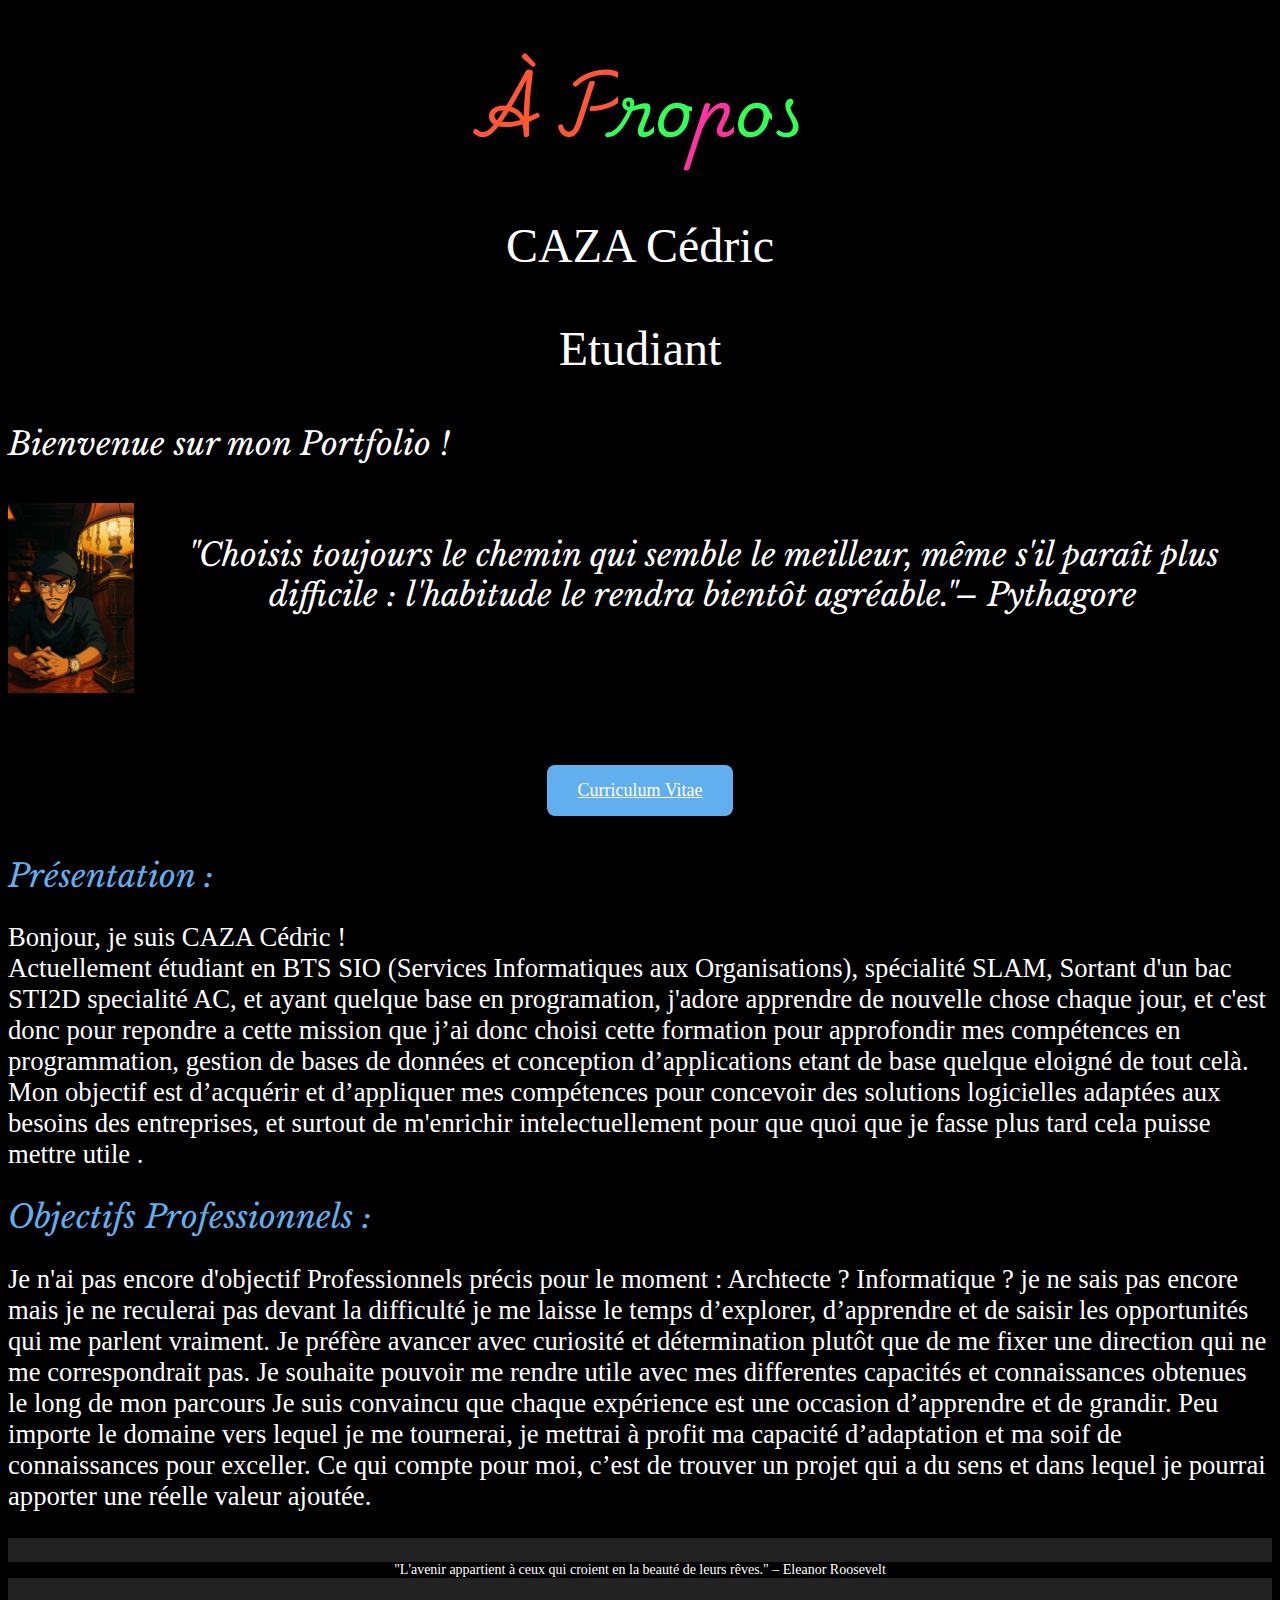
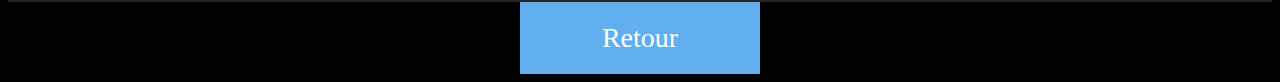
<file: Apropos.html>
<!DOCTYPE html>
<html lang="en">
<head>
    <meta charset="UTF-8">
    <meta name="viewport" content="width=device-width, initial-scale=1.0">
    <title>Document</title>
    <link rel="preconnect" href="https://fonts.googleapis.com">
<link rel="preconnect" href="https://fonts.gstatic.com" crossorigin>
<link href="https://fonts.googleapis.com/css2?family=Libre+Baskerville:ital,wght@0,400;0,700;1,400&family=Playwrite+IN:wght@100..400&display=swap" rel="stylesheet">
    <link rel="stylesheet" href="Apropos.css"> 
    <script type="module" src="Apropos.js"></script>

    <link href='https://fonts.googleapis.com/css?family=Oswald:300' rel='stylesheet' type='text/css'>
</head>
<body>

    <h1 id="titre">À Propos</h1>
    <p id="nom"> CAZA Cédric</p>

   
<p id="nom"> Etudiant </p>

<h1 id="titre1"> Bienvenue sur mon Portfolio !</h1><br />
<img id="pdp" src="image\moi.jpg" alt="pdp" >
<p id="p1"> "Choisis toujours le chemin qui semble le meilleur, même s'il paraît plus difficile : l'habitude le rendra bientôt agréable."– Pythagore</p>
 
<div class="cv">
    <a href="image/CV CAZA Cédric.pdf" class="btn">Curriculum Vitae</a>

</div><br />

     <h1 id="titre2">Présentation :</h1> 
     <p id="p2">Bonjour, je suis CAZA Cédric !<br/>
        Actuellement étudiant en BTS SIO (Services Informatiques aux Organisations),
         spécialité SLAM, Sortant d'un bac STI2D specialité AC, 
         et ayant quelque base en programation,
         j'adore apprendre de nouvelle chose chaque jour, et c'est donc pour repondre a cette mission que j’ai donc choisi cette formation pour approfondir mes compétences
          en programmation, gestion de bases de données et conception d’applications etant de base quelque eloigné de tout celà.
           Mon objectif est d’acquérir et d’appliquer mes compétences pour concevoir des solutions logicielles adaptées aux besoins des entreprises, 
           et surtout de m'enrichir intelectuellement pour que quoi que je fasse plus tard cela puisse mettre utile .
           
    </p>
    <h1 id="titre2"> Objectifs Professionnels : </h1> 
        <p id="p2">Je n'ai pas encore d'objectif Professionnels précis pour le moment : Archtecte ? Informatique ? je ne sais pas encore mais je ne reculerai pas devant la difficulté je me laisse le temps 
            d’explorer, d’apprendre et de saisir les opportunités qui me parlent vraiment. Je préfère avancer avec curiosité et détermination plutôt que de me fixer une direction qui ne me correspondrait pas.
            Je souhaite pouvoir me rendre utile avec mes differentes capacités et connaissances obtenues le long de mon parcours
             Je suis convaincu que chaque expérience est une occasion d’apprendre et de grandir. Peu importe le domaine vers lequel je me tournerai, 
             je mettrai à profit ma capacité d’adaptation et ma soif de connaissances pour exceller.
            Ce qui compte pour moi, c’est de trouver un projet qui a du sens et dans lequel je pourrai apporter une réelle valeur ajoutée.
             
             </p>

<!--  Lumière Footer --> 
<article id="wrap">
	<article id="lightings">
    	<section id="one">
            <section id="two">
                <section id="three">
                    <section id="four">
                        <section id="five">
                            
                        </section>
                    </section>
                </section>
            </section>
		</section>
    </article>
</article>
<!-- Fin Lumière Footer --> 

<footer>
    <p> "L'avenir appartient à ceux qui croient en la beauté de leurs rêves." – Eleanor Roosevelt  </p>
</footer>

</body>
</section>
<div class="center-wrapper">
    <a href="index.html" class="button">Retour</a>
  </div>
  
</html>
</file>
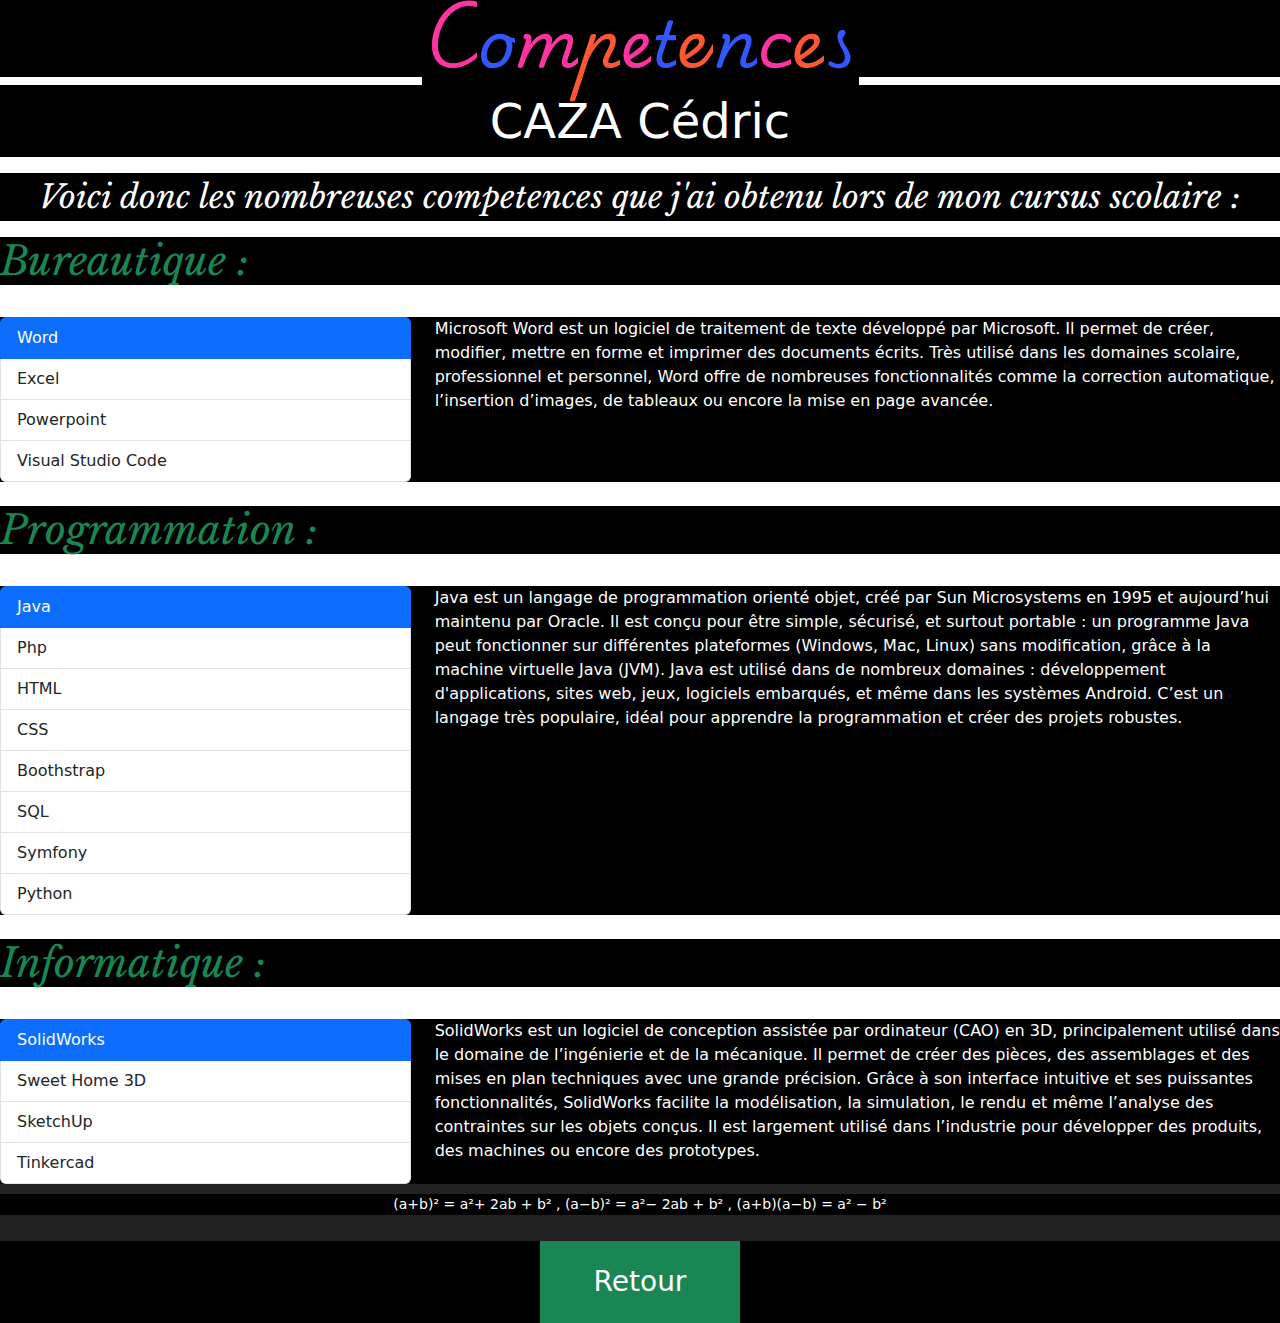
<file: competence.html>
<!doctype html>
<html lang="fr">
<head>
  <meta charset="utf-8">
  <title>Titre de la page</title>
  <link rel="preconnect" href="https://fonts.googleapis.com">
  <link rel="preconnect" href="https://fonts.gstatic.com" crossorigin>
  <link href="https://fonts.googleapis.com/css2?family=Libre+Baskerville:ital,wght@0,400;0,700;1,400&family=Playwrite+IN:wght@100..400&display=swap" rel="stylesheet">
  <link rel="stylesheet" href="competences.css">
  <script src="competence.js"></script>
  <link href='https://fonts.googleapis.com/css?family=Oswald:300' rel='stylesheet' type='text/css'>
  <link
      href="https://cdn.jsdelivr.net/npm/bootstrap@5.3.3/dist/css/bootstrap.min.css"
      rel="stylesheet"
      integrity="sha384-QWTKZyjpPEjISv5WaRU9OFeRpok6YctnYmDr5pNlyT2bRjXh0JMhjY6hW+ALEwIH"
      crossorigin="anonymous"
    />
<link href="https://cdn.jsdelivr.net/npm/bootstrap@5.3.0/dist/css/bootstrap.min.css" rel="stylesheet">
<script src="https://cdn.jsdelivr.net/npm/bootstrap@5.3.0/dist/js/bootstrap.bundle.min.js"></script>
</head>
<body>
    
  
  <h1 id="titre">Competences</h1>


<p id="nom"> CAZA Cédric</p>
<p id="p1"> Voici donc les nombreuses competences que j'ai obtenu lors de mon cursus scolaire :</p>

<h1 id="titre1"> Bureautique :</h1><br />
<div class="row">
    <div class="col-4">
      <div class="list-group" id="list-tab" role="tablist">
        <a class="list-group-item list-group-item-action active" id="list-word-list" data-bs-toggle="list" href="#list-word" role="tab" aria-controls="list-word">Word</a>
        <a class="list-group-item list-group-item-action" id="list-excel-list" data-bs-toggle="list" href="#list-excel" role="tab" aria-controls="list-excel">Excel</a>
        <a class="list-group-item list-group-item-action" id="list-powerpoint-list" data-bs-toggle="list" href="#list-powerpoint" role="tab" aria-controls="list-powerpoint">Powerpoint</a>
        <a class="list-group-item list-group-item-action" id="list-vscode-list" data-bs-toggle="list" href="#list-vscode" role="tab" aria-controls="list-vscode">Visual Studio Code</a>
      </div>
    </div>
    <div class="col-8">
      <div class="tab-content" id="nav-tabContent">
        <div class="tab-pane fade show active" id="list-word" role="tabpanel" aria-labelledby="list-word-list">Microsoft Word est un logiciel de traitement de texte développé par Microsoft. Il permet de créer, modifier, mettre en forme et imprimer des documents écrits. Très utilisé dans les domaines scolaire, professionnel et personnel, Word offre de nombreuses fonctionnalités comme la correction automatique, l’insertion d’images, de tableaux ou encore la mise en page avancée.</div>
        <div class="tab-pane fade" id="list-excel" role="tabpanel" aria-labelledby="list-excel-list">Microsoft Excel est un logiciel de tableur développé par Microsoft. Il permet d’organiser, de calculer et d’analyser des données sous forme de tableaux. Grâce à ses nombreuses fonctions, Excel est très utilisé pour faire des calculs automatiques, créer des graphiques, gérer des bases de données ou encore suivre des budgets. Il est très utile aussi bien à l’école que dans le monde professionnel, notamment en comptabilité, en gestion ou en statistiques.</div>
        <div class="tab-pane fade" id="list-powerpoint" role="tabpanel" aria-labelledby="list-powerpoint-list">Microsoft PowerPoint est un logiciel de présentation assistée par ordinateur, créé par Microsoft. Il permet de créer des diaporamas composés de diapositives contenant du texte, des images, des vidéos, des graphiques et des animations. PowerPoint est souvent utilisé pour présenter un projet, une leçon ou un exposé, que ce soit à l’école, à l’université ou en entreprise. Facile à utiliser, il aide à rendre les présentations plus claires, dynamiques et attrayantes.</div>
        <div class="tab-pane fade" id="list-vscode" role="tabpanel" aria-labelledby="list-vscode-list">Visual Studio Code, souvent abrégé en VS Code, est un éditeur de code développé par Microsoft. Il permet d’écrire, de modifier et de tester du code dans de nombreux langages de programmation comme Python, JavaScript, HTML, CSS, C++, et bien d’autres. Léger, rapide et personnalisable, il offre des fonctionnalités pratiques comme la coloration syntaxique, l’autocomplétion, le débogage et l’intégration avec Git. C’est un outil très apprécié par les développeurs, que ce soit pour l’apprentissage ou le travail professionnel.</div>
      </div>
    </div>
  </div>
</br>
  <h1 id="titre1"> Programmation :</h1><br />
  <div class="row">
    <div class="col-4">
      <div class="list-group" id="list-tab" role="tablist">
        <a class="list-group-item list-group-item-action active" id="list-java-list" data-bs-toggle="list" href="#list-java" role="tab" aria-controls="list-java">Java</a>
        <a class="list-group-item list-group-item-action" id="list-php-list" data-bs-toggle="list" href="#list-php" role="tab" aria-controls="list-php">Php</a>
        <a class="list-group-item list-group-item-action" id="list-html-list" data-bs-toggle="list" href="#list-html" role="tab" aria-controls="list-html">HTML</a>
        <a class="list-group-item list-group-item-action" id="list-css-list" data-bs-toggle="list" href="#list-css" role="tab" aria-controls="list-css">CSS</a>
        <a class="list-group-item list-group-item-action" id="list-boothstrap-list" data-bs-toggle="list" href="#list-boothstap" role="tab" aria-controls="list-boothstrap">Boothstrap</a>
        <a class="list-group-item list-group-item-action" id="list-sql-list" data-bs-toggle="list" href="#list-sql" role="tab" aria-controls="list-sql">SQL</a>
        <a class="list-group-item list-group-item-action" id="list-symfony-list" data-bs-toggle="list" href="#list-symfony" role="tab" aria-controls="list-symfony">Symfony</a>
        <a class="list-group-item list-group-item-action" id="list-python-list" data-bs-toggle="list" href="#list-python" role="tab" aria-controls="list-python">Python</a>
      </div>
    </div>
    <div class="col-8">
      <div class="tab-content" id="nav-tabContent">
        <div class="tab-pane fade show active" id="list-java" role="tabpanel" aria-labelledby="list-java-list">Java est un langage de programmation orienté objet, créé par Sun Microsystems en 1995 et aujourd’hui maintenu par Oracle. Il est conçu pour être simple, sécurisé, et surtout portable : un programme Java peut fonctionner sur différentes plateformes (Windows, Mac, Linux) sans modification, grâce à la machine virtuelle Java (JVM). Java est utilisé dans de nombreux domaines : développement d'applications, sites web, jeux, logiciels embarqués, et même dans les systèmes Android. C’est un langage très populaire, idéal pour apprendre la programmation et créer des projets robustes.</div>
        <div class="tab-pane fade" id="list-php" role="tabpanel" aria-labelledby="list-php-list">PHP (Hypertext Preprocessor) est un langage de programmation principalement utilisé pour développer des sites web dynamiques. Créé en 1994, il s’exécute côté serveur, ce qui signifie qu’il génère du contenu avant que la page ne soit envoyée au navigateur. PHP est très utilisé pour créer des formulaires, gérer des bases de données, ou encore développer des systèmes de gestion de contenu comme WordPress. Facile à apprendre et largement répandu, il est un outil clé pour de nombreux développeurs web.</div>
        <div class="tab-pane fade" id="list-html" role="tabpanel" aria-labelledby="list-html-list">HTML (HyperText Markup Language) est le langage de base utilisé pour créer des pages web. Il permet de structurer le contenu d’un site en définissant des éléments comme les titres, les paragraphes, les images, les liens ou encore les tableaux. HTML ne permet pas de faire des calculs ou de la logique comme un langage de programmation, mais il est essentiel pour afficher correctement les informations sur un navigateur. Il est souvent utilisé avec CSS (pour la mise en forme) et JavaScript (pour rendre les pages interactives).</div>
        <div class="tab-pane fade" id="list-css" role="tabpanel" aria-labelledby="list-css-list">CSS (Cascading Style Sheets), ou « feuilles de style en cascade », est un langage utilisé pour mettre en forme les pages web créées avec HTML. Il permet de définir l’apparence d’un site : couleurs, tailles de texte, marges, arrière-plans, positionnement des éléments, animations, etc. Grâce à CSS, on peut séparer le contenu (géré par HTML) de la présentation, ce qui rend le code plus propre et plus facile à maintenir. CSS est indispensable pour créer des sites modernes, esthétiques et responsives.</div>
        <div class="tab-pane fade" id="list-bootstrap" role="tabpanel" aria-labelledby="list-bootstap-list">Bootstrap est un framework CSS développé par Twitter. Il permet de créer rapidement des sites web modernes, responsives et bien structurés. Grâce à une collection de classes prêtes à l’emploi, il simplifie la mise en page, la création de boutons, de menus, de formulaires, et bien plus encore, sans avoir à écrire beaucoup de CSS soi-même. Bootstrap utilise aussi des composants interactifs comme des carrousels ou des fenêtres modales, souvent basés sur JavaScript. C’est un outil très populaire parmi les développeurs web pour gagner du temps tout en gardant un design professionnel.</div>
        <div class="tab-pane fade" id="list-sql" role="tabpanel" aria-labelledby="list-sql-list">Microsoft PowerPoint est un logiciel de présentation assistée par ordinateur, créé par Microsoft. Il permet de créer des diaporamas composés de diapositives contenant du texte, des images, des vidéos, des graphiques et des animations. PowerPoint est souvent utilisé pour présenter un projet, une leçon ou un exposé, que ce soit à l’école, à l’université ou en entreprise. Facile à utiliser, il aide à rendre les présentations plus claires, dynamiques et attrayantes.</div>
        <div class="tab-pane fade" id="list-symfony" role="tabpanel" aria-labelledby="list-symfony-list">SQL (Structured Query Language) est un langage informatique utilisé pour gérer les bases de données. Il permet de créer, modifier et interroger des bases de données afin de stocker, rechercher ou organiser des informations. Avec SQL, on peut par exemple ajouter un nouvel utilisateur, chercher des commandes passées ou encore supprimer des données. Très utilisé dans les applications web, la gestion d’entreprise ou l’analyse de données, SQL est un outil essentiel pour manipuler des informations de manière structurée et efficace.</div>
        <div class="tab-pane fade" id="list-python" role="tabpanel" aria-labelledby="list-python-list">Python est un langage de programmation polyvalent, facile à apprendre et très populaire auprès des développeurs. Créé par Guido van Rossum en 1991, il est utilisé dans de nombreux domaines comme le développement web, l'analyse de données, l'intelligence artificielle, l'automatisation et même la science. Python est connu pour sa syntaxe simple et lisible, ce qui le rend idéal pour les débutants. Il possède également une grande bibliothèque de modules qui facilitent le développement de projets complexes. Python est souvent recommandé pour ceux qui souhaitent apprendre à programmer, tout en étant assez puissant pour des projets professionnels.</div>
      </div>
    </div>
  </div>
</br>
  <h1 id="titre1"> Informatique :</h1><br />
  <div class="row">
    <div class="col-4">
      <div class="list-group" id="list-tab" role="tablist">
        <a class="list-group-item list-group-item-action active" id="list-solidworks-list" data-bs-toggle="list" href="#list-solidworks" role="tab" aria-controls="list-solidworks">SolidWorks</a>
        <a class="list-group-item list-group-item-action" id="list-sweethome3d-list" data-bs-toggle="list" href="#list-sweethome3d" role="tab" aria-controls="list-sweethome3d">Sweet Home 3D </a>
        <a class="list-group-item list-group-item-action" id="list-sketchup-list" data-bs-toggle="list" href="#list-sketchup" role="tab" aria-controls="list-sketchup">SketchUp</a>
        <a class="list-group-item list-group-item-action" id="list-tinkercad-list" data-bs-toggle="list" href="#list-tinkercad" role="tab" aria-controls="list-tinkercad">Tinkercad</a>
      </div>
    </div>
    <div class="col-8">
      <div class="tab-content" id="nav-tabContent">
        <div class="tab-pane fade show active" id="list-solidworks" role="tabpanel" aria-labelledby="list-solidworks-list">SolidWorks est un logiciel de conception assistée par ordinateur (CAO) en 3D, principalement utilisé dans le domaine de l’ingénierie et de la mécanique. Il permet de créer des pièces, des assemblages et des mises en plan techniques avec une grande précision. Grâce à son interface intuitive et ses puissantes fonctionnalités, SolidWorks facilite la modélisation, la simulation, le rendu et même l’analyse des contraintes sur les objets conçus. Il est largement utilisé dans l’industrie pour développer des produits, des machines ou encore des prototypes.</div>
        <div class="tab-pane fade" id="list-sweethome3d" role="tabpanel" aria-labelledby="list-sweethome3d-list">Sweet Home 3D est un logiciel gratuit d’aménagement intérieur qui permet de concevoir facilement des plans de maisons ou d'appartements en 2D, tout en visualisant le résultat en 3D. Il est particulièrement utile pour dessiner des pièces, placer des meubles, modifier les couleurs, les textures, et obtenir une vue réaliste de l'intérieur. Très accessible, même pour les débutants, Sweet Home 3D est utilisé par des particuliers comme des professionnels pour planifier des rénovations, décorer un espace ou imaginer une nouvelle construction.</div>
        <div class="tab-pane fade" id="list-sketchup" role="tabpanel" aria-labelledby="list-sketchup-list">SketchUp est un logiciel de modélisation 3D simple et intuitif, utilisé dans des domaines comme l’architecture, la décoration intérieure, le design, l’urbanisme ou encore l’ingénierie. Il permet de créer rapidement des maquettes en 3D, de visualiser des espaces, de dessiner des bâtiments ou des objets, et même d’explorer les créations en réalité virtuelle. Grâce à son interface facile à prendre en main et à sa grande bibliothèque de modèles prêts à l’emploi (via 3D Warehouse), SketchUp est apprécié aussi bien par les professionnels que par les passionnés de design.</div>
        <div class="tab-pane fade" id="list-tinkercad" role="tabpanel" aria-labelledby="list-tinkercad-list">Tinkercad est un logiciel en ligne gratuit, développé par Autodesk, qui permet de créer facilement des modèles 3D. Il est spécialement conçu pour les débutants, les élèves et les enseignants. Grâce à une interface simple et intuitive, les utilisateurs peuvent assembler des formes de base pour créer des objets 3D, des circuits électroniques ou même écrire des lignes de code avec des blocs. Tinkercad est souvent utilisé pour initier les jeunes à la modélisation 3D, à l’électronique (avec Arduino) ou à l’impression 3D. C’est un excellent outil pour apprendre en s’amusant !</div>
      </div>
    </div>
  </div>

<!--  Lumière Footer --> 
<article id="wrap">
	<article id="lightings">
    	<section id="one">
            <section id="two">
                <section id="three">
                    <section id="four">
                        <section id="five">
                            
                        </section>
                    </section>
                </section>
            </section>
		</section>
    </article>
</article>
<!-- Fin Lumière Footer --> 

<footer>
    <p> (a+b)² = a²+ 2ab + b² , (a−b)² = a²− 2ab + b² , (a+b)(a−b) = a² − b² </p>
</footer>
<div class="center-wrapper">
  <a href="index.html" class="button">Retour</a>
</div>
</body>
</file>
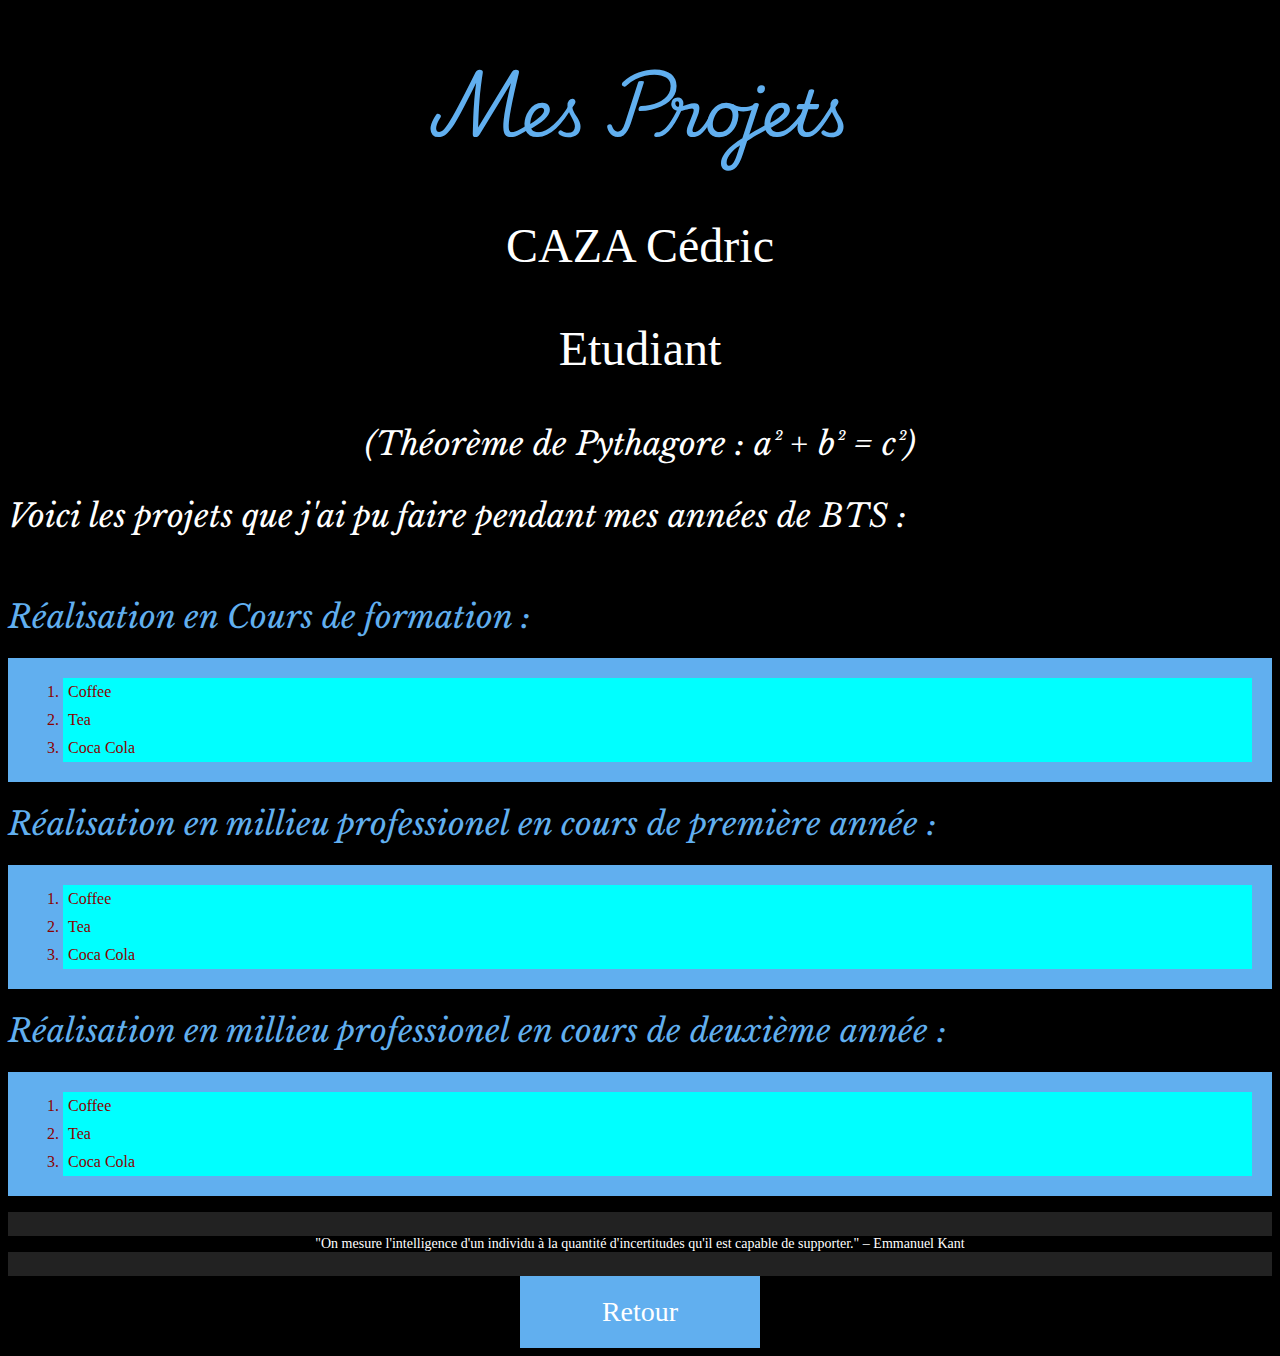
<file: projet.html>
<!DOCTYPE html>
<html lang="en">
<head>
    <meta charset="UTF-8">
    <meta name="viewport" content="width=device-width, initial-scale=1.0">
    <title>Document</title>
    <link rel="preconnect" href="https://fonts.googleapis.com">
<link rel="preconnect" href="https://fonts.gstatic.com" crossorigin>
<link href="https://fonts.googleapis.com/css2?family=Libre+Baskerville:ital,wght@0,400;0,700;1,400&family=Playwrite+IN:wght@100..400&display=swap" rel="stylesheet">
    <link rel="stylesheet" href="projet.css"> 
    

    <link href='https://fonts.googleapis.com/css?family=Oswald:300' rel='stylesheet' type='text/css'>
</head>
<body>

    <h1 id="titre">Mes Projets</h1>
    <p id="nom"> CAZA Cédric</p>

   
<p id="nom"> Etudiant </p>

<p id="p1">  (Théorème de Pythagore : a² + b² = c²) </p>

<h1 id="titre1"> Voici les projets que j'ai pu faire pendant mes années de BTS : </h1><br />

<h1 id="titre2"> Réalisation en Cours de formation :</h1>

<ol>
  <li>Coffee</li>
  <li>Tea</li>
  <li>Coca Cola</li>
</ol>

<h1 id="titre2"> Réalisation en millieu professionel en cours de première année :</h1>

<ol>
    <li>Coffee</li>
    <li>Tea</li>
    <li>Coca Cola</li>
  </ol>

  <h1 id="titre2"> Réalisation en millieu professionel en cours de deuxième année :</h1>

  <ol>
    <li>Coffee</li>
    <li>Tea</li>
    <li>Coca Cola</li>
  </ol>

<!--  Lumière Footer --> 
<article id="wrap">
	<article id="lightings">
    	<section id="one">
            <section id="two">
                <section id="three">
                    <section id="four">
                        <section id="five">
                            
                        </section>
                    </section>
                </section>
            </section>
		</section>
    </article>
</article>
<!-- Fin Lumière Footer --> 

<footer>
    <p> "On mesure l'intelligence d'un individu à la quantité d'incertitudes qu'il est capable de supporter." – Emmanuel Kant  </p>
</footer>

</body>
</section>
<div class="center-wrapper">
    <a href="index.html" class="button">Retour</a>
  </div>
  
</html>
</file>
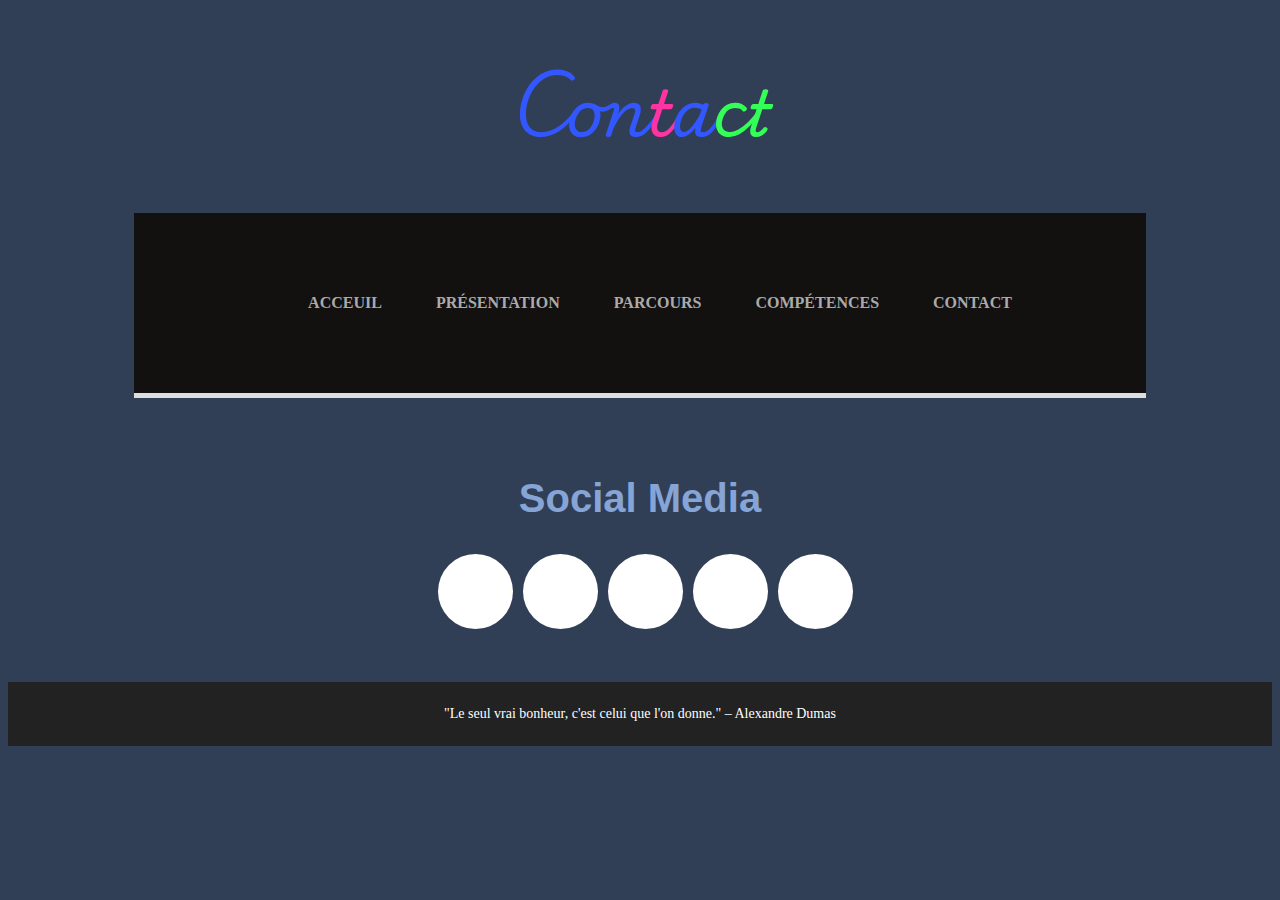
<file: reseau.html>
<!doctype html>
<html lang="fr">
<head>
  <meta charset="utf-8">
  <title>Titre de la page</title>
  <link rel="preconnect" href="https://fonts.googleapis.com">
  <link rel="preconnect" href="https://fonts.gstatic.com" crossorigin>
  <link href="https://fonts.googleapis.com/css2?family=Libre+Baskerville:ital,wght@0,400;0,700;1,400&family=Playwrite+IN:wght@100..400&display=swap" rel="stylesheet">
  <link rel="stylesheet" href="reseau.css">
  <script src="reseau.js"></script>
  <link href='https://fonts.googleapis.com/css?family=Oswald:300' rel='stylesheet' type='text/css'>
</head>
<body>
    
  <!-- navbar -->
  <h1 id="titre">Contact</h1>
 
  

  <nav class="stroke">
      <ul>
        <li><a href="base.html">Acceuil</a></li>
        <li><a href="Apropos.html">Présentation</a></li>
        <li><a href="Parcours.html">Parcours</a></li>
        <li><a href="competence.html">Compétences</a></li>
        <li><a href="reseau.html">Contact</a></li>
      </ul>
    </nav>
<!-- Fin navbar -->

<div class="social">
    <h2>Social Media</h2>
    <button class="icon-btn twitter"> 
    <a class="link" href="https://twitter.com/" target="_blank"> 
        <i class="fa fa-twitter"></i>
    </a>
    <button class="icon-btn facebook"> 
    <a class="link" href="https://www.facebook.com/" target="_blank">
        <i class="fa fa-facebook"></i> 
    </a>
    <button class="icon-btn google-plus"> 
    <a class="link" href="https://plus.google.com/" target="_blank">
        <i class="fa fa-google-plus"></i> 
    </a>
    <button class="icon-btn instagram"> 
    <a class="link" href="https://www.instagram.com/"  target="_blank">
        <i class="fa fa-instagram"></i>
    </a>
    <button class="icon-btn github"> 
    <a class="link" href="https://github.com/" target="_blank">
        <i class="fa fa-github"></i>
    </a>
  
</div>


<!--  Lumière Footer --> 
<article id="wrap">
	<article id="lightings">
    	<section id="one">
            <section id="two">
                <section id="three">
                    <section id="four">
                        <section id="five">
                            
                        </section>
                    </section>
                </section>
            </section>
		</section>
    </article>
</article>
<!-- Fin Lumière Footer --> 

<footer>
    <p>"Le seul vrai bonheur, c'est celui que l'on donne." – Alexandre Dumas </p>
</footer>
</body>
</file>
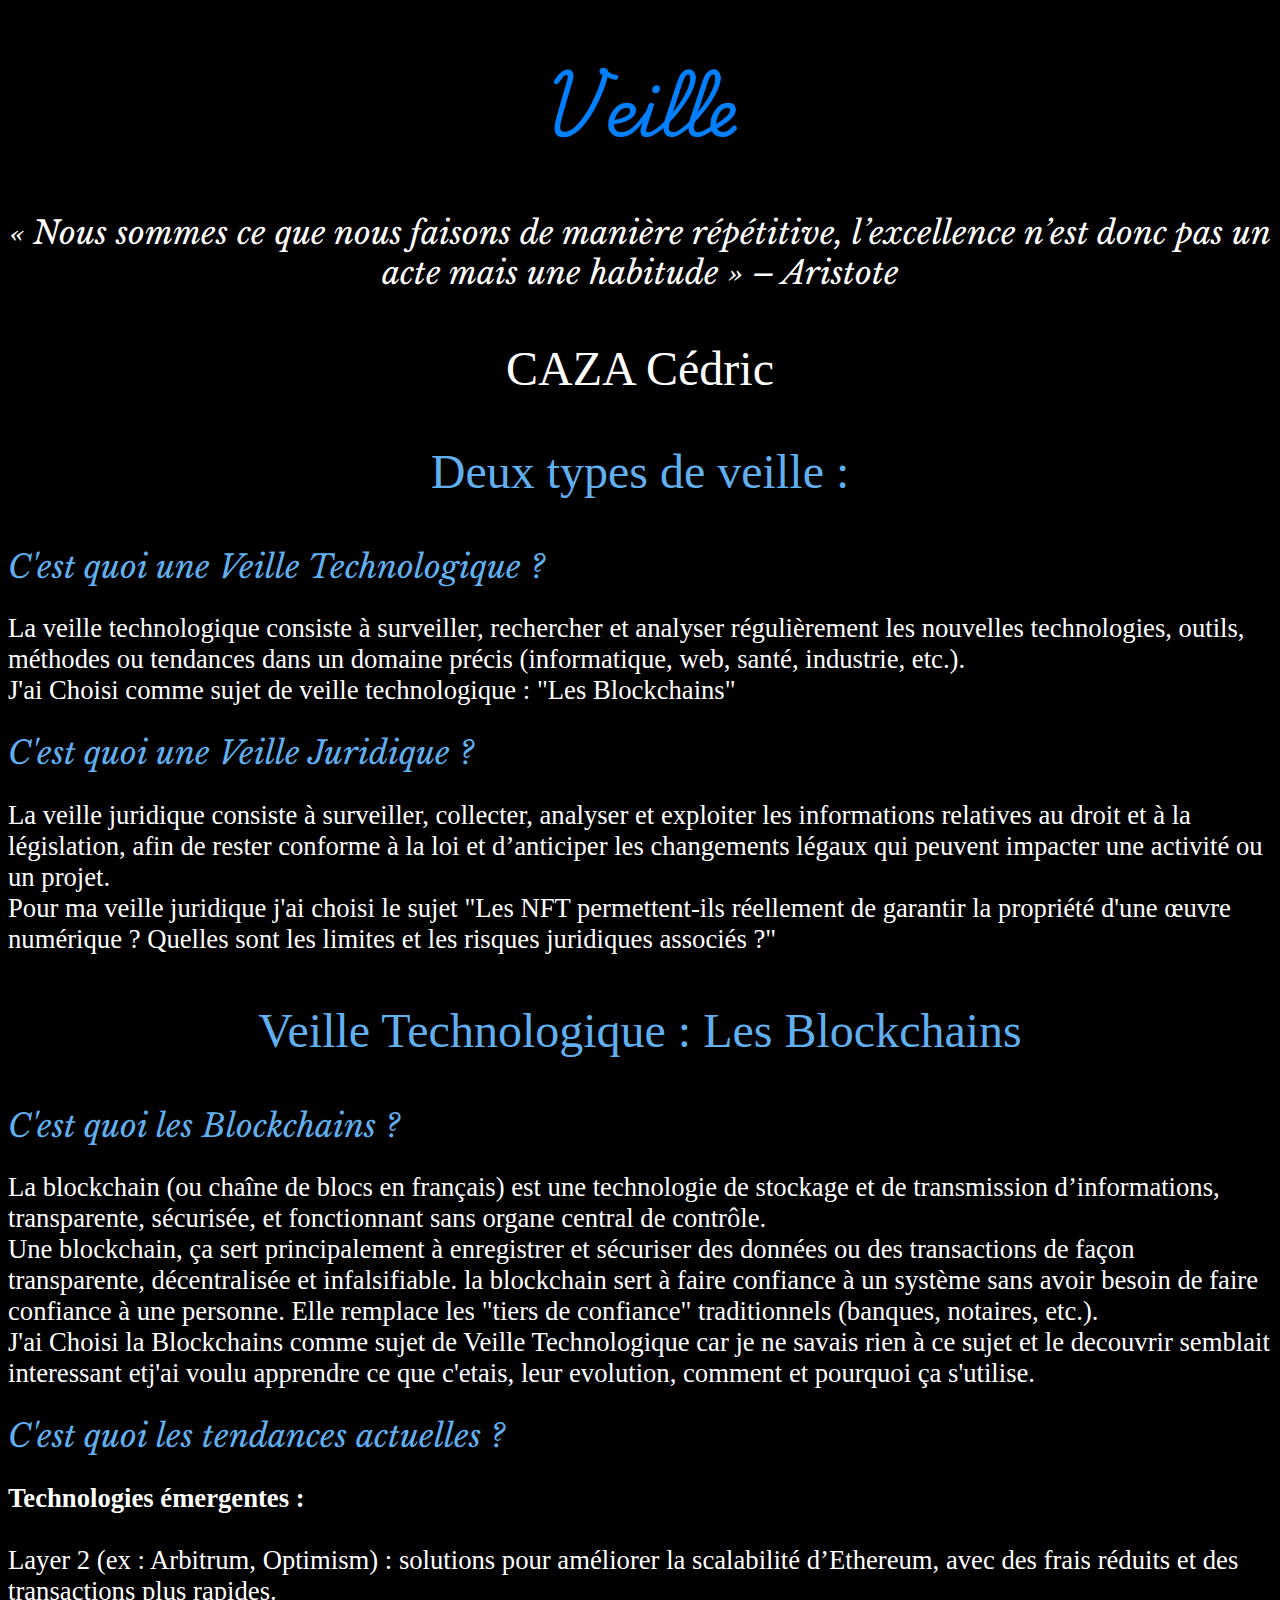
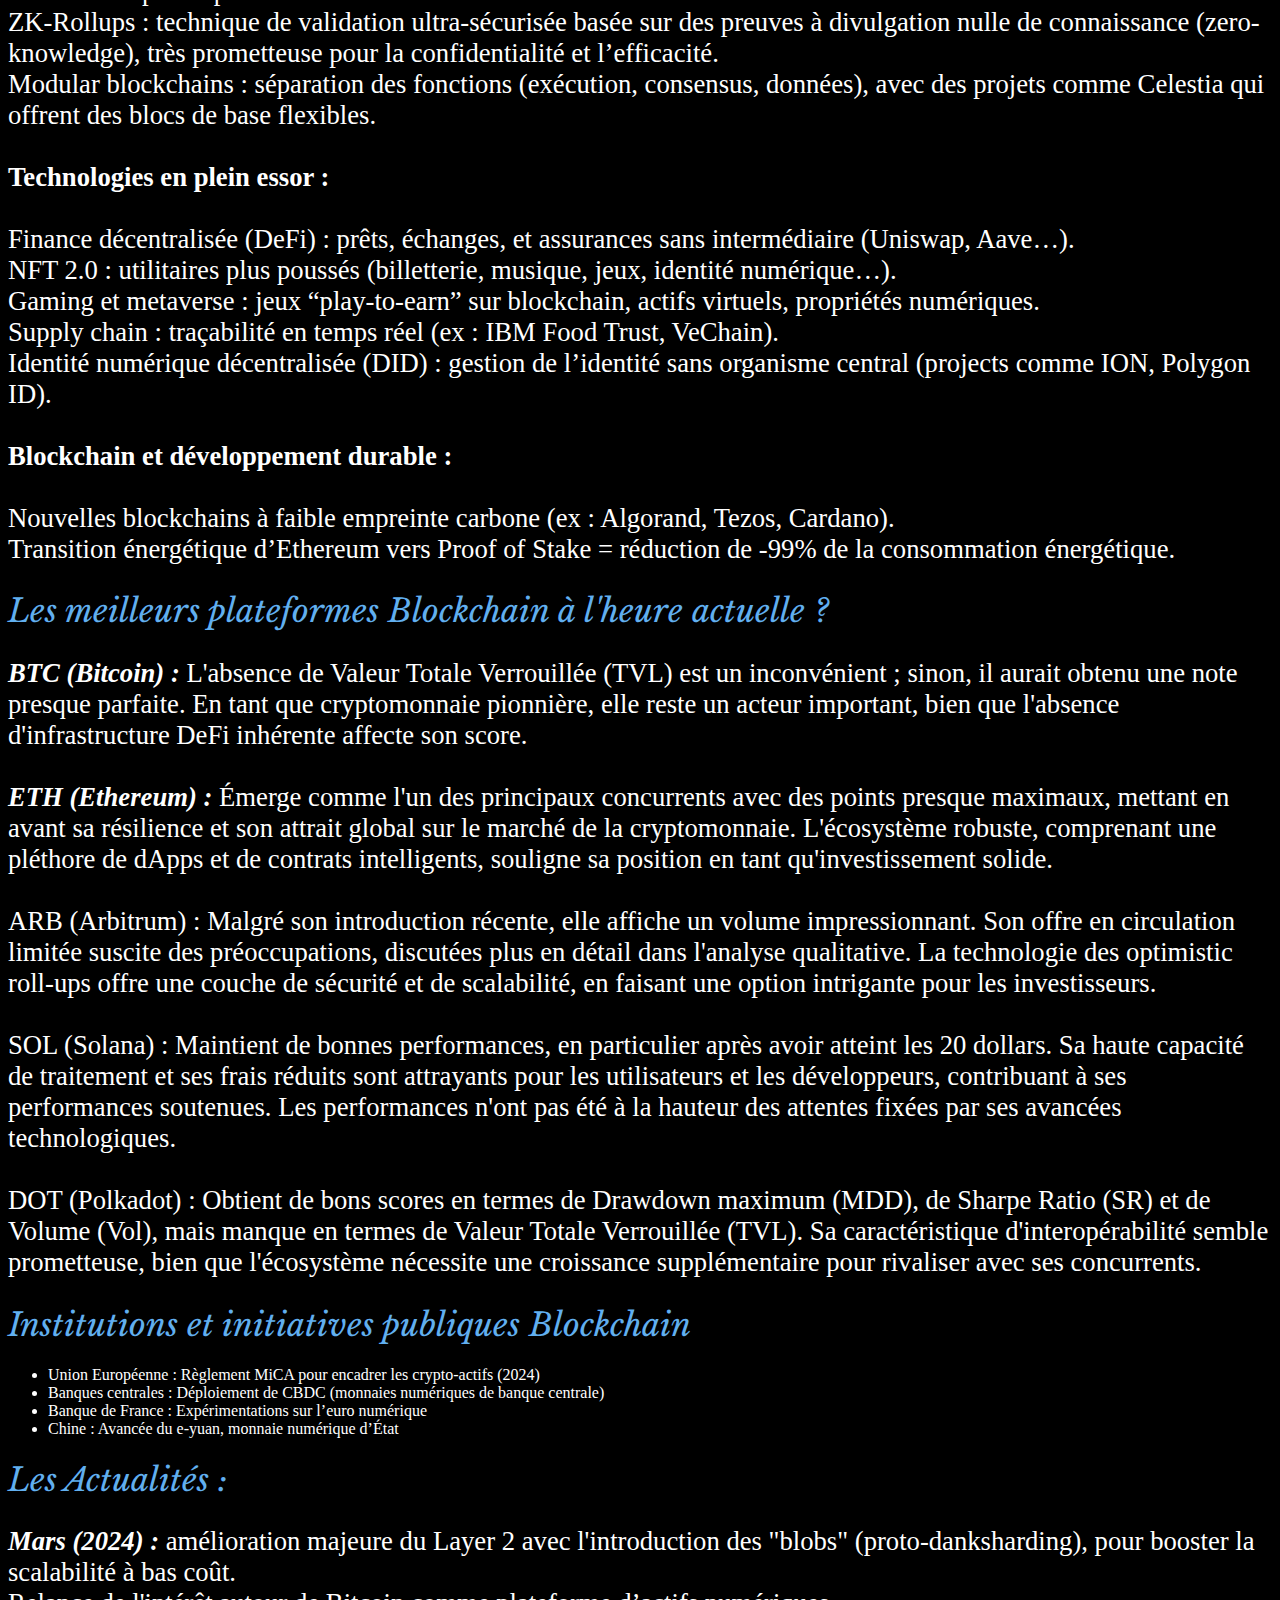
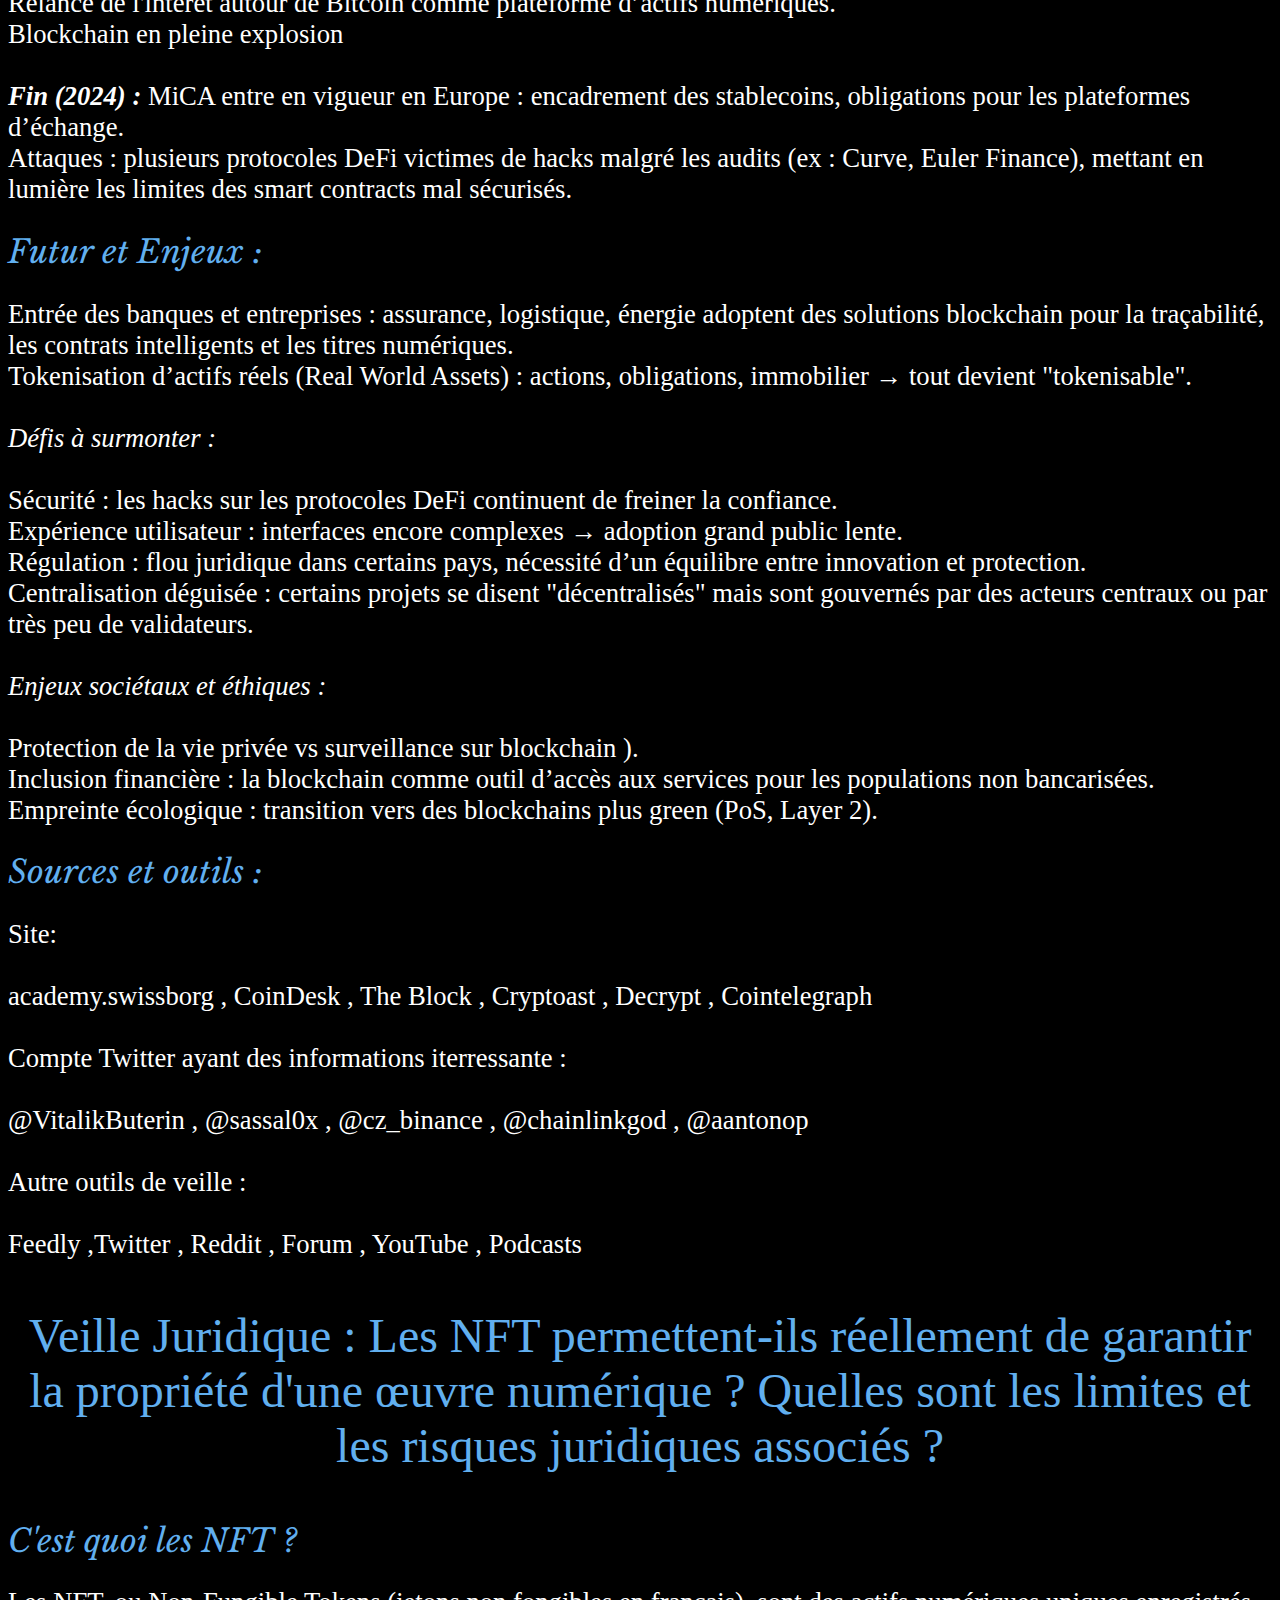
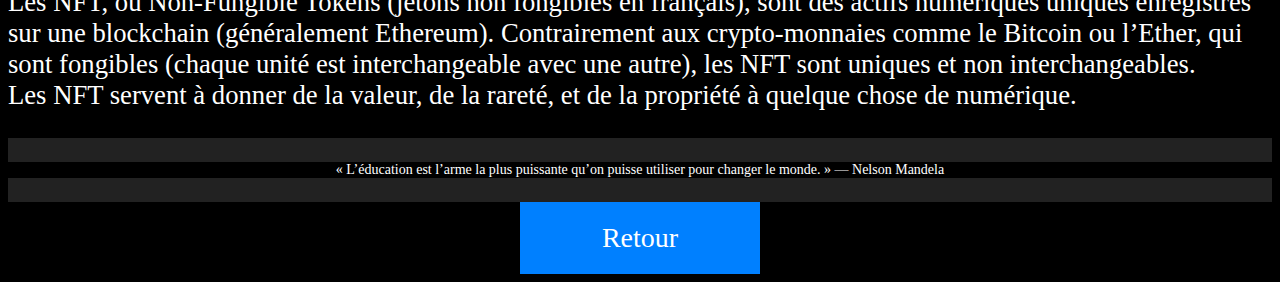
<file: veille.html>
<!doctype html>
<html lang="fr">
<head>
  <meta charset="utf-8">
  <title>Titre de la page</title>
  <link rel="preconnect" href="https://fonts.googleapis.com">
  <link rel="preconnect" href="https://fonts.gstatic.com" crossorigin>
  <link href="https://fonts.googleapis.com/css2?family=Libre+Baskerville:ital,wght@0,400;0,700;1,400&family=Playwrite+IN:wght@100..400&display=swap" rel="stylesheet">
  <link rel="stylesheet" href="veille.css">
  <link href='https://fonts.googleapis.com/css?family=Oswald:300' rel='stylesheet' type='text/css'>
</head>
<body>
    
  
  <h1 id="titre">Veille</h1>
 
  

<p id="p1"> « Nous sommes ce que nous faisons de manière répétitive, l’excellence n’est donc pas un acte mais une habitude » – Aristote</p>
<p id="nom"> CAZA Cédric</p>

<p id="typev"> Deux types de veille  :</p>

<h1 id="titre2">C'est quoi une Veille Technologique ?</h1> 

<p id="p2">La veille technologique consiste à surveiller,
     rechercher et analyser régulièrement les nouvelles technologies, 
     outils, méthodes ou tendances dans un domaine précis (informatique, web, santé, industrie, etc.).
</br>
J'ai Choisi comme sujet de veille technologique : "Les Blockchains"    
</p>

<h1 id="titre2">C'est quoi une Veille Juridique ?</h1>

<p id="p2">La veille juridique consiste à surveiller, collecter, analyser et exploiter les informations relatives au droit et à la législation,
 afin de rester conforme à la loi et d’anticiper les changements légaux qui peuvent impacter une activité ou un projet.
</br>
 Pour ma veille juridique j'ai choisi le sujet "Les NFT permettent-ils réellement de garantir la propriété d'une œuvre numérique ?
  Quelles sont les limites et les risques juridiques associés ?"
</p>

<p id="typev"> Veille Technologique : Les Blockchains</p>
<h1 id="titre2">C'est quoi les Blockchains ?</h1>

<p id="p2">La blockchain (ou chaîne de blocs en français) est une technologie de stockage et de transmission d’informations,
     transparente, sécurisée, et fonctionnant sans organe central de contrôle.
</br>
Une blockchain, ça sert principalement à enregistrer et sécuriser des données ou des transactions de façon transparente, décentralisée et infalsifiable.
la blockchain sert à faire confiance à un système sans avoir besoin de faire confiance à une personne. Elle remplace les "tiers de confiance" traditionnels (banques, notaires, etc.).
</br>
J'ai Choisi la Blockchains comme sujet de Veille Technologique car je ne savais rien à ce sujet et le decouvrir semblait interessant etj'ai voulu apprendre ce que c'etais,
 leur evolution, comment et pourquoi ça s'utilise.
   </p>

   <h1 id="titre2">C'est quoi les tendances actuelles ?</h1>
   
<p id="p2">

     <B>Technologies émergentes :</B>
    </br>
</br>
    Layer 2 (ex : Arbitrum, Optimism) : solutions pour améliorer la scalabilité d’Ethereum, avec des frais réduits et des transactions plus rapides.
</br>
    ZK-Rollups : technique de validation ultra-sécurisée basée sur des preuves à divulgation nulle de connaissance (zero-knowledge), très prometteuse pour la confidentialité et l’efficacité.
</br>
    Modular blockchains : séparation des fonctions (exécution, consensus, données), avec des projets comme Celestia qui offrent des blocs de base flexibles.
</br> 
</br> 
    <B>Technologies en plein essor :</B>
</br>
</br>
    Finance décentralisée (DeFi) : prêts, échanges, et assurances sans intermédiaire (Uniswap, Aave…).
</br>
    NFT 2.0 : utilitaires plus poussés (billetterie, musique, jeux, identité numérique…).
</br>
    Gaming et metaverse : jeux “play-to-earn” sur blockchain, actifs virtuels, propriétés numériques.
</br>
    Supply chain : traçabilité en temps réel (ex : IBM Food Trust, VeChain).
</br>
    Identité numérique décentralisée (DID) : gestion de l’identité sans organisme central (projects comme ION, Polygon ID).
</br>  
</br>
    <B> Blockchain et développement durable :</B>
</br></br>
    Nouvelles blockchains à faible empreinte carbone (ex : Algorand, Tezos, Cardano).
</br>
    Transition énergétique d’Ethereum vers Proof of Stake = réduction de -99% de la consommation énergétique.
</p>

<h1 id="titre2">Les meilleurs plateformes Blockchain à l'heure actuelle ?</h1>

<p id="p2">
   <i> <B> BTC (Bitcoin) : </B></i> L'absence de Valeur Totale Verrouillée (TVL) est un inconvénient ; sinon, il aurait obtenu une note presque parfaite. En tant que cryptomonnaie pionnière,
     elle reste un acteur important, bien que l'absence d'infrastructure DeFi inhérente affecte son score.
</br>
</br>
<i> <B>ETH (Ethereum) :</B></i>  Émerge comme l'un des principaux concurrents avec des points presque maximaux, mettant en avant sa résilience et son attrait global sur le marché de la cryptomonnaie.
 L'écosystème robuste, comprenant une pléthore de dApps et de contrats intelligents, souligne sa position en tant qu'investissement solide.
</br>
</br>
ARB (Arbitrum) : Malgré son introduction récente, elle affiche un volume impressionnant. Son offre en circulation limitée suscite des préoccupations, discutées plus en détail dans l'analyse qualitative.
 La technologie des optimistic roll-ups offre une couche de sécurité et de scalabilité, en faisant une option intrigante pour les investisseurs.
</br>
</br>
SOL (Solana) : Maintient de bonnes performances, en particulier après avoir atteint les 20 dollars. Sa haute capacité de traitement et ses frais réduits sont attrayants pour les utilisateurs et les développeurs,
 contribuant à ses performances soutenues. Les performances n'ont pas été à la hauteur des attentes fixées par ses avancées technologiques.
</br>
</br>
DOT (Polkadot) : Obtient de bons scores en termes de Drawdown maximum (MDD), de Sharpe Ratio (SR) et de Volume (Vol), mais manque en termes de Valeur Totale Verrouillée (TVL). 
Sa caractéristique d'interopérabilité semble prometteuse, bien que l'écosystème nécessite une croissance supplémentaire pour rivaliser avec ses concurrents.
  </p>

  <h1 id="titre2">Institutions et initiatives publiques Blockchain</h1>

  <ul>
    <li>Union Européenne : Règlement MiCA pour encadrer les crypto-actifs (2024)</li>
    <li>Banques centrales : Déploiement de CBDC (monnaies numériques de banque centrale)</li>
    <li>Banque de France : Expérimentations sur l’euro numérique</li>
    <li>Chine : Avancée du e-yuan, monnaie numérique d’État</li>
  </ul>  

  <h1 id="titre2">Les Actualités :</h1>

  <p id="p2">
    <i> <B> Mars (2024) : </B></i> amélioration majeure du Layer 2 avec l'introduction des "blobs" (proto-danksharding), pour booster la scalabilité à bas coût.
 </br>
 Relance de l'intérêt autour de Bitcoin comme plateforme d’actifs numériques.
 </br>
 Blockchain en pleine explosion
</br>
</br>
<i> <B> Fin (2024) : </B></i> MiCA entre en vigueur en Europe  : encadrement des stablecoins, obligations pour les plateformes d’échange.
 </br>
 Attaques  : plusieurs protocoles DeFi victimes de hacks malgré les audits (ex : Curve, Euler Finance), mettant en lumière les limites des smart contracts mal sécurisés.
 
 <h1 id="titre2">Futur et Enjeux :</h1>
 
 <p id="p2">
    Entrée des banques et entreprises : assurance, logistique, énergie adoptent des solutions blockchain pour la traçabilité, les contrats intelligents et les titres numériques.
</br>
    Tokenisation d’actifs réels (Real World Assets) : actions, obligations, immobilier → tout devient "tokenisable".  
</br>
</br>
    <i>  Défis à surmonter : </i>
</br>
</br>
    Sécurité : les hacks sur les protocoles DeFi continuent de freiner la confiance.
</br> 
    Expérience utilisateur : interfaces encore complexes → adoption grand public lente.
</br>  
    Régulation : flou juridique dans certains pays, nécessité d’un équilibre entre innovation et protection.
</br>  
    Centralisation déguisée : certains projets se disent "décentralisés" mais sont gouvernés par des acteurs centraux ou par très peu de validateurs.
</br>
</br>
    <i>  Enjeux sociétaux et éthiques : </i>
</br>
</br>
    Protection de la vie privée vs surveillance sur blockchain ).
</br>  
    Inclusion financière : la blockchain comme outil d’accès aux services pour les populations non bancarisées.
</br>  
    Empreinte écologique : transition vers des blockchains plus green (PoS, Layer 2).    
</p>

<h1 id="titre2">Sources et outils :</h1>
<p id="p2"> Site:
</br>
</br>  
academy.swissborg , CoinDesk , The Block , Cryptoast , Decrypt , Cointelegraph
</br>
</br>  
Compte Twitter ayant des informations iterressante :
</br>
</br>  
@VitalikButerin , @sassal0x	, @cz_binance , @chainlinkgod , @aantonop
</br>
</br>  
Autre outils de veille :
</br>
</br>
Feedly ,Twitter , Reddit , Forum , YouTube , Podcasts 

</p>

<p id="typev"> Veille Juridique : Les NFT permettent-ils réellement de garantir la propriété d'une œuvre numérique ?
    Quelles sont les limites et les risques juridiques associés ?</p>

    <h1 id="titre2">C'est quoi les NFT ?</h1>
 
    <p id="p2">Les NFT, ou Non-Fungible Tokens (jetons non fongibles en français), sont des actifs numériques uniques enregistrés sur une blockchain (généralement Ethereum).
         Contrairement aux crypto-monnaies comme le Bitcoin ou l’Ether,
         qui sont fongibles (chaque unité est interchangeable avec une autre), les NFT sont uniques et non interchangeables.
        </br>
         Les NFT servent à donner de la valeur, de la rareté, et de la propriété à quelque chose de numérique.
       </p>




<!--  Lumière Footer --> 
<article id="wrap">
	<article id="lightings">
    	<section id="one">
            <section id="two">
                <section id="three">
                    <section id="four">
                        <section id="five">
                            
                        </section>
                    </section>
                </section>
            </section>
		</section>
    </article>
</article>
<!-- Fin Lumière Footer --> 

<footer>
    <p>« L’éducation est l’arme la plus puissante qu’on puisse utiliser pour changer le monde. » — Nelson Mandela  </p>
</footer>

<div class="center-wrapper">
  <a href="index.html" class="button">Retour</a>
</div>
</body>
</file>
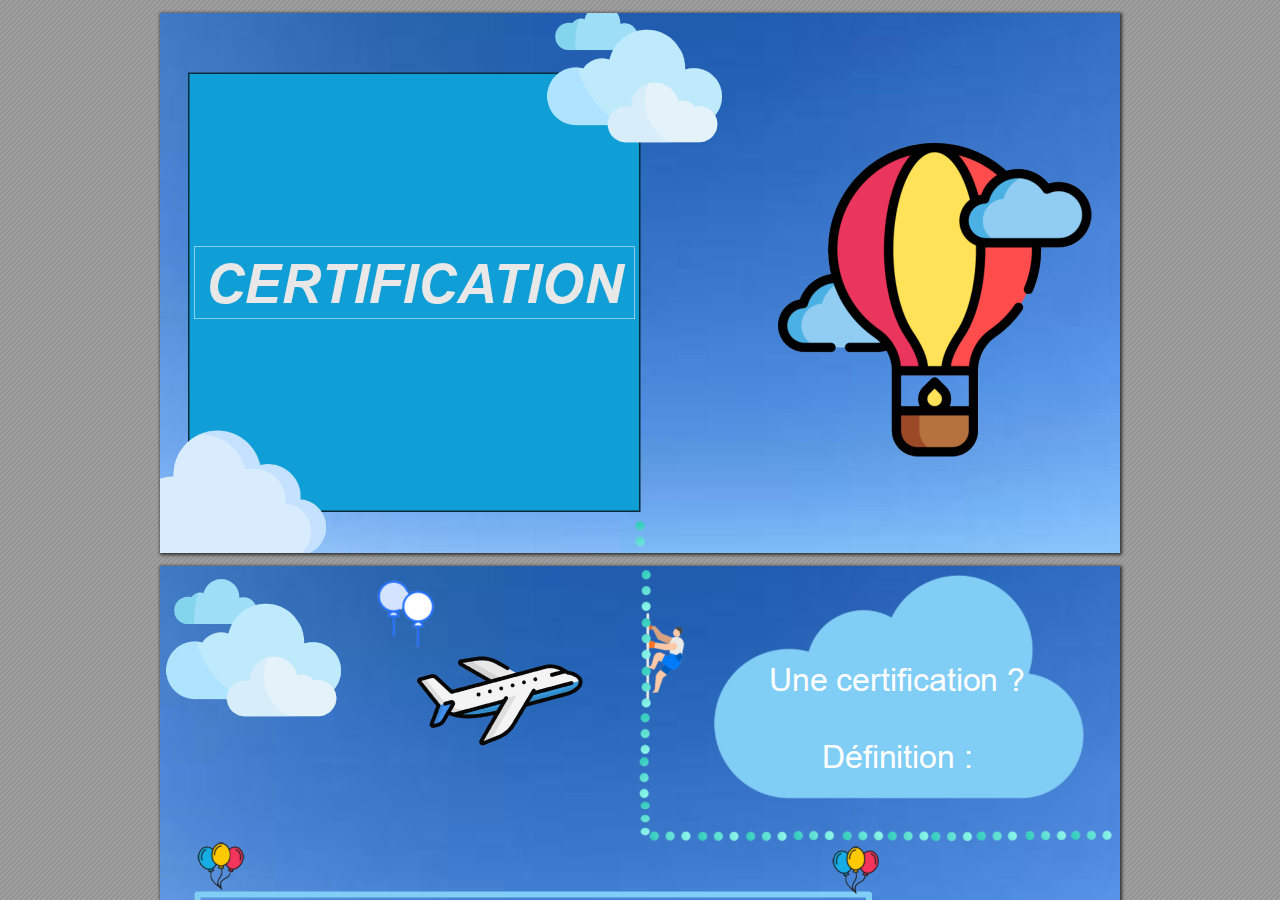
<file: diapo certification Caza Cédric.html/diapo certification.html>
<!DOCTYPE html>
<!-- Created by pdf2htmlEX (https://github.com/coolwanglu/pdf2htmlex) -->
<html xmlns="http://www.w3.org/1999/xhtml">
<head>
<meta charset="utf-8"/>

<meta http-equiv="X-UA-Compatible" content="IE=edge,chrome=1"/>
<link rel="stylesheet" href="base.min.css"/>
<link rel="stylesheet" href="fancy.min.css"/>
<link rel="stylesheet" href="main.css"/>
<script src="compatibility.min.js"></script>
<script src="theViewer.min.js"></script>
<script>
try{
theViewer.defaultViewer = new theViewer.Viewer({});
}catch(e){}
</script>
<title></title>
</head>
<body>
<div id="sidebar">
<div id="outline">
</div>
</div>
<div id="page-container">
<div id="pf1" class="pf w0 h0" data-page-no="1"><div class="pc pc1 w0 h0"><img class="bi x0 y0 w0 h0" alt="" src="bg1.png"/><div class="t m0 x1 h1 y1 ff1 fs0 fc0 sc0 ls0 ws0">CER<span class="_ _0"></span>TIFICA<span class="_ _1"></span>TION</div></div><div class="pi" data-data='{"ctm":[1.000000,0.000000,0.000000,1.000000,0.000000,0.000000]}'></div></div>
<div id="pf2" class="pf w0 h0" data-page-no="2"><div class="pc pc2 w0 h0"><img class="bi x0 y0 w0 h0" alt="" src="bg2.png"/><div class="t m0 x1 h2 y2 ff2 fs1 fc1 sc0 ls1 ws0"> </div><div class="t m0 x2 h2 y3 ff2 fs1 fc1 sc0 ls1 ws0"> Reconnaissance professionnelle</div><div class="t m0 x3 h3 y4 ff3 fs1 fc1 sc0 ls1 ws0">  acquérir du savoir-faire</div><div class="t m0 x4 h4 y5 ff2 fs2 fc1 sc0 ls1 ws0">Une certification ? </div><div class="t m0 x5 h4 y6 ff2 fs2 fc1 sc0 ls1 ws0"> </div><div class="t m0 x6 h5 y7 ff3 fs2 fc1 sc0 ls1 ws0">Définition : </div></div><div class="pi" data-data='{"ctm":[1.000000,0.000000,0.000000,1.000000,0.000000,0.000000]}'></div></div>
<div id="pf3" class="pf w0 h0" data-page-no="3"><div class="pc pc3 w0 h0"><img class="bi x0 y0 w0 h0" alt="" src="bg3.png"/><div class="t m0 x7 h6 y8 ff1 fs3 fc0 sc0 ls0 ws0">CER<span class="_ _2"></span>TIFICA<span class="_ _3"></span>TIONS OBTENUS :</div></div><div class="pi" data-data='{"ctm":[1.000000,0.000000,0.000000,1.000000,0.000000,0.000000]}'></div></div>
<div id="pf4" class="pf w0 h0" data-page-no="4"><div class="pc pc4 w0 h0"><img class="bi x0 y0 w0 h0" alt="" src="bg4.png"/><div class="t m0 x8 h4 y9 ff2 fs2 fc1 sc0 ls1 ws0"> <span class="fs4 fc2">certification </span></div><div class="t m0 x9 h7 ya ff2 fs4 fc2 sc0 ls1 ws0">futur :</div><div class="t m0 xa h4 yb ff2 fs2 fc1 sc0 ls1 ws0"> </div><div class="t m0 xb h4 yc ff2 fs2 fc1 sc0 ls1 ws0"> <span class="fs4">HTML5</span></div><div class="t m0 xc h7 yd ff2 fs4 fc1 sc0 ls1 ws0">Et CSS3</div><div class="t m0 xd h4 ye ff2 fs2 fc1 sc0 ls1 ws0"> </div><div class="t m0 xe h4 yf ff2 fs2 fc1 sc0 ls1 ws0"> <span class="fs4">JavaScript</span></div><div class="t m0 xf h4 y10 ff2 fs2 fc1 sc0 ls1 ws0"> </div><div class="t m0 x10 h4 y11 ff2 fs2 fc1 sc0 ls1 ws0"> Langage <span class="_ _2"></span><span class="fs4">C</span></div><div class="t m0 x11 h4 y12 ff2 fs2 fc1 sc0 ls1 ws0"> </div><div class="t m0 x12 h4 y13 ff2 fs2 fc1 sc0 ls1 ws0"> <span class="fs4">PHP<span class="_ _2"></span> et MYSQL</span></div><div class="t m0 x13 h4 y14 ff2 fs2 fc1 sc0 ls1 ws0"> </div><div class="t m0 x14 h4 y15 ff2 fs2 fc1 sc0 ls1 ws0"> <span class="fs4">Python</span></div><div class="t m0 x15 h4 y16 ff2 fs2 fc1 sc0 ls1 ws0"> </div><div class="t m0 x16 h4 y17 ff2 fs2 fc1 sc0 ls1 ws0"> <span class="fs4">Git et GitHub</span></div><div class="t m0 x17 h4 y18 ff2 fs2 fc1 sc0 ls1 ws0"> </div></div><div class="pi" data-data='{"ctm":[1.000000,0.000000,0.000000,1.000000,0.000000,0.000000]}'></div></div>
<div id="pf5" class="pf w0 h0" data-page-no="5"><div class="pc pc5 w0 h0"><img class="bi x0 y0 w0 h0" alt="" src="bg5.png"/><div class="t m0 x18 h6 y19 ff1 fs3 fc0 sc0 ls0 ws0">PLANNING  ET <span class="_ _0"></span>APPRENTISSAGE :</div><div class="t m0 x19 h8 y1a ff4 fs5 fc3 sc0 ls1 ws0">-<span class="_ _4"> </span><span class="ff2 fs6">HTML5 et </span></div><div class="t m0 x1a h8 y1b ff2 fs6 fc3 sc0 ls1 ws0">CSS3</div><div class="t m0 x19 h8 y1c ff2 fs6 fc3 sc0 ls1 ws0">(3 semaines </div><div class="t m0 x19 h8 y1d ff2 fs6 fc3 sc0 ls1 ws0">environ )</div><div class="t m0 x1b h8 y1e ff4 fs5 fc3 sc0 ls1 ws0">-<span class="_ _4"> </span><span class="ff2 fs6">JavaScript</span></div><div class="t m0 x1b h8 y1f ff2 fs6 fc3 sc0 ls1 ws0">(2 semaines </div><div class="t m0 x1b h8 y20 ff2 fs6 fc3 sc0 ls1 ws0">environ )</div><div class="t m0 x1c h8 y21 ff4 fs5 fc3 sc0 ls1 ws0">-<span class="_ _4"> </span><span class="ff2 fs6">C</span></div><div class="t m0 x1c h8 y22 ff2 fs6 fc3 sc0 ls1 ws0">(3 semaines </div><div class="t m0 x1c h8 y23 ff2 fs6 fc3 sc0 ls1 ws0">environ )</div><div class="t m0 x19 h8 y24 ff4 fs5 fc3 sc0 ls1 ws0">-<span class="_ _4"> </span><span class="ff2 fs6">PHP et </span></div><div class="t m0 x1a h8 y25 ff2 fs6 fc3 sc0 ls1 ws0">MySQL</div><div class="t m0 x19 h8 y26 ff2 fs6 fc3 sc0 ls1 ws0">(3 semaines </div><div class="t m0 x19 h8 y27 ff2 fs6 fc3 sc0 ls1 ws0">environ )</div><div class="t m0 x1d h8 y28 ff4 fs5 fc3 sc0 ls1 ws0">-<span class="_ _4"> </span><span class="ff2 fs6">Python</span></div><div class="t m0 x1d h8 y29 ff2 fs6 fc3 sc0 ls1 ws0">(2 semaines </div><div class="t m0 x1d h8 y2a ff2 fs6 fc3 sc0 ls1 ws0">environ )</div><div class="t m0 x1c h8 y2b ff4 fs5 fc3 sc0 ls1 ws0">-<span class="_ _4"> </span><span class="ff2 fs6">Git et GitHub</span></div><div class="t m0 x1c h8 y2c ff2 fs6 fc3 sc0 ls1 ws0">(3 semaines </div><div class="t m0 x1c h8 y2d ff2 fs6 fc3 sc0 ls1 ws0">environ )</div><div class="t m0 x1e h9 y2e ff5 fs3 fc0 sc0 ls0 ws0">V<span class="_ _0"></span>idéos</div><div class="t m0 x1f h6 y2f ff1 fs3 fc0 sc0 ls0 ws0">Quiz</div><div class="t m0 x20 h9 y30 ff5 fs3 fc0 sc0 ls0 ws0">Méthode de </div><div class="t m0 x21 h6 y31 ff1 fs3 fc0 sc0 ls0 ws0">travail</div></div><div class="pi" data-data='{"ctm":[1.000000,0.000000,0.000000,1.000000,0.000000,0.000000]}'></div></div>
<div id="pf6" class="pf w0 h0" data-page-no="6"><div class="pc pc6 w0 h0"><img class="bi x0 y0 w0 h0" alt="" src="bg6.png"/><div class="t m0 x22 h1 y32 ff1 fs0 fc4 sc0 ls0 ws0">FIN</div><div class="t m0 x23 h1 y33 ff1 fs0 fc1 sc0 ls0 ws0">Merci de votre </div><div class="t m0 x24 h1 y34 ff1 fs0 fc1 sc0 ls0 ws0">attention !</div></div><div class="pi" data-data='{"ctm":[1.000000,0.000000,0.000000,1.000000,0.000000,0.000000]}'></div></div>
</div>
<div class="loading-indicator">

</div>
</body>
</html>
</file>
<file: Apropos.css>
* {
   background-color: #000000;
    color : white ;
}

#titre {
text-align: center;
font-family: "Playwrite IN", serif;
font-size: 4rem;
color: #61afef;
}
#pdp {
  float : left;
  margin-left: auto;
  margin-right: auto;
  width: 10%;
  }

  

#titre1 {
    font-family: "Libre Baskerville", serif;
    font-weight: 400;
    font-style: italic;
    float: center;
    
}
#titre2 {
  font-family: "Libre Baskerville", serif;
  font-weight: 400;
  font-style: italic;
  float: center;
  color: #61afef;
}
#p1 {
  font-family: "Libre Baskerville", serif;

  font-style: italic;
  text-align: center;
  font-size: 2rem;

}

#p2 {
  font-size: 20pt;
}

#nom {
    text-align: center;
    font-size: 3rem ; 
}
/* bouton retour */

.center-wrapper {
  display: flex;
  justify-content: center;
  align-items: center;
}


.button {
  position: relative;
  background-color: #61afef;
  border: none;
  font-size: 28px;
  color: #FFFFFF;
  padding: 20px;
  width: 200px;
  text-align: center;
  transition-duration: 0.4s;
  text-decoration: none;
  overflow: hidden;
  cursor: pointer;
}

.button:after {
  content: "";
  background: #f1f1f1;
  display: block;
  position: absolute;
  padding-top: 300%;
  padding-left: 350%;
  margin-left: -20px !important;
  margin-top: -120%;
  opacity: 0;
  transition: all 0.8s
}

.button:active:after {
  padding: 0;
  margin: 0;
  opacity: 1;
  transition: 0s
}

/* FIn Bouton retour */ 

/* Bouton CV */
.cv {
  display: flex;
  justify-content: center;
  align-items: center;
  
  margin-top: 150px;
 
 
}

.btn {
  padding: 15px 30px;
  font-size: 18px;
  color: white;
  background-color: #61afef;
  border: none;
  border-radius: 8px;
  cursor: pointer;
  transition: background 0.3s ease;
}

.btn:hover {
  background-color:#0056b3;

}

 /*  Fin Bouton CV */


 /*Footer */ 

#one
{
	/*animation*/
	-webkit-animation: one 5s ease-in-out infinite alternate;
	-moz-animation: one 5s ease-in-out infinite alternate;
	-ms-animation: one 5s ease-in-out infinite alternate;
	-o-animation: one 5s ease-in-out infinite alternate;
	animation: one 5s ease-in-out infinite alternate;
}
@-webkit-keyframes 
one { from {
-webkit-box-shadow: 0 0 250px 20px #473C78;
}

to { -webkit-box-shadow: 0 0 100px 15px #F72A3B; }
}
@-moz-keyframes 
one { from {
-moz-box-shadow: 0 0 250px 20px #473C78;
}

to { -moz-box-shadow: 0 0 100px 15px #F72A3B; }
}
@-o-keyframes 
one { from {
-o-box-shadow: 0 0 250px 20px #473C78;
}

to { -o-box-shadow: 0 0 100px 15px #F72A3B; }
}

@keyframes 
one { from {
box-shadow: 0 0 250px 20px #473C78;
}

to {box-shadow: 0 0 100px 15px #F72A3B; }
}

#two
{
	width: 90%;
	/*animation*/
	-webkit-animation: two 4s ease-in-out infinite alternate;
	-moz-animation: two 4s ease-in-out infinite alternate;
	-ms-animation: two 4s ease-in-out infinite alternate;
	-o-animation: two 4s ease-in-out infinite alternate;
	animation: two 4s ease-in-out infinite alternate;
}
@-webkit-keyframes 
two { from {
-webkit-box-shadow: 0 0 250px 20px #18C499;
}

to { -webkit-box-shadow: 0 0 100px 15px #D8F05E; }
}
@-moz-keyframes 
two { from {
-moz-box-shadow: 0 0 250px 20px #18C499;
}

to { -moz-box-shadow: 0 0 100px 15px #D8F05E; }
}
@-o-keyframes 
two { from {
-o-box-shadow: 0 0 250px 20px #18C499;
}

to { -o-box-shadow: 0 0 100px 15px #D8F05E; }
}

@keyframes 
two { from {
box-shadow: 0 0 250px 20px #18C499;
}

to { box-shadow: 0 0 100px 15px #D8F05E; }
}

#three
{
	width: 80%;
	/*animation*/
	-webkit-animation: three 3s ease-in-out infinite alternate;
	-moz-animation: three 3s ease-in-out infinite alternate;
	-ms-animation: three 3s ease-in-out infinite alternate;
	-o-animation: three 3s ease-in-out infinite alternate;
	animation: three 3s ease-in-out infinite alternate;
}
@-webkit-keyframes 
three { from {
-webkit-box-shadow: 0 0 250px 20px #FFDD00;
}

to { -webkit-box-shadow: 0 0 100px 15px #3E33FF; }
}
@-moz-keyframes 
three { from {
-moz-box-shadow: 0 0 250px 20px #FFDD00;
}

to { -moz-box-shadow: 0 0 100px 15px #3E33FF }
}
@-o-keyframes 
three { from {
-o-box-shadow: 0 0 250px 20px #FFDD00;
}

to { -o-box-shadow: 0 0 100px 15px #3E33FF }
}

@keyframes 
three { from {
box-shadow: 0 0 250px 20px #FFDD00;
}

to { box-shadow: 0 0 100px 15px #3E33FF }
}

#four
{
	width: 70%;
	/*animation*/
	-webkit-animation: four 2s ease-in-out infinite alternate;
	-moz-animation: four 2s ease-in-out infinite alternate;
	-ms-animation: four 2s ease-in-out infinite alternate;
	-o-animation: four 2s ease-in-out infinite alternate;
	animation: four 2s ease-in-out infinite alternate;
}
@-webkit-keyframes 
four { from {
-webkit-box-shadow: 0 0 250px 20px #781848;
}

to { -webkit-box-shadow: 0 0 100px 15px #F2BBE9; }
}
@-moz-keyframes 
four { from {
-moz-box-shadow: 0 0 250px 20px #781848;
}

to { -moz-box-shadow: 0 0 100px 15px #F2BBE9; }
}
@-o-keyframes 
four { from {
-o-box-shadow: 0 0 250px 20px #781848;
}

to { -o-box-shadow: 0 0 100px 15px #F2BBE9; }
}

@keyframes 
four { from {
shadow: 0 0 250px 20px #781848;
}

to { shadow: 0 0 100px 15px #F2BBE9; }
}

#five
{
	width: 60%;
	/*animation*/
	-webkit-animation: five 1s ease-in-out infinite alternate;
	-moz-animation: five 1s ease-in-out infinite alternate;
	-ms-animation: five 1s ease-in-out infinite alternate;
	-o-animation: five 1s ease-in-out infinite alternate;
	animation: five 1s ease-in-out infinite alternate;
}
@-webkit-keyframes 
five { from {
-webkit-box-shadow: 0 0 250px 20px #42F2A1;
}

to { -webkit-box-shadow: 0 0 100px 15px #F4F6AD; }
}
@-moz-keyframes 
five { from {
-moz-box-shadow: 0 0 250px 20px #42F2A1;
}

to { -moz-box-shadow: 0 0 100px 15px #F4F6AD; }
}
@-o-keyframes 
five { from {
-o-box-shadow: 0 0 250px 20px #42F2A1;
}

to { -o-box-shadow: 0 0 100px 15px #F4F6AD; }
}

@keyframes 
five { from {
box-shadow: 0 0 250px 20px #42F2A1;
}

to { box-shadow: 0 0 100px 15px #F4F6AD; }
}
 
/*Fin footer */

footer {
        background: #222;
        color: white;
        text-align: center;
        padding: 10px 0;
        font-size: 14px;
    }
</file>
<file: competences.css>
#titre {
    text-align: center;
    font-family: "Playwrite IN", serif;
    font-size: 4rem;
    color:#198754;
    }

   
    @import url('https://fonts.googleapis.com/css?family=PT+Sans');

* {
	background-color: #000000;
  color:white;
}

#nom {
    text-align: center;
    font-size: 3rem ; 
}

#titre1 {
    font-family: "Libre Baskerville", serif;
    font-weight: 400;
    font-style: italic;
    float: center;
    color:#198754;
}

#p1 {
font-family: "Libre Baskerville", serif;

font-style: italic;
text-align: center;
font-size: 2rem;

}
/* bouton retour */

.center-wrapper {
	display: flex;
	justify-content: center;
	align-items: center;
  }
  
  
  .button {
	position: relative;
	background-color: #198754;
	border: none;
	font-size: 28px;
	color: #FFFFFF;
	padding: 20px;
	width: 200px;
	text-align: center;
	transition-duration: 0.4s;
	text-decoration: none;
	overflow: hidden;
	cursor: pointer;
  }
  
  .button:after {
	content: "";
	background: #f1f1f1;
	display: block;
	position: absolute;
	padding-top: 300%;
	padding-left: 350%;
	margin-left: -20px !important;
	margin-top: -120%;
	opacity: 0;
	transition: all 0.8s
  }
  
  .button:active:after {
	padding: 0;
	margin: 0;
	opacity: 1;
	transition: 0s
  }
  
  /* FIn Bouton retour */ 
  
   /*Footer */ 
  
  
  #one
  {
      /*animation*/
      -webkit-animation: one 5s ease-in-out infinite alternate;
      -moz-animation: one 5s ease-in-out infinite alternate;
      -ms-animation: one 5s ease-in-out infinite alternate;
      -o-animation: one 5s ease-in-out infinite alternate;
      animation: one 5s ease-in-out infinite alternate;
  }
  @-webkit-keyframes 
  one { from {
  -webkit-box-shadow: 0 0 250px 20px #473C78;
  }
  
  to { -webkit-box-shadow: 0 0 100px 15px #F72A3B; }
  }
  @-moz-keyframes 
  one { from {
  -moz-box-shadow: 0 0 250px 20px #473C78;
  }
  
  to { -moz-box-shadow: 0 0 100px 15px #F72A3B; }
  }
  @-o-keyframes 
  one { from {
  -o-box-shadow: 0 0 250px 20px #473C78;
  }
  
  to { -o-box-shadow: 0 0 100px 15px #F72A3B; }
  }
  
  @keyframes 
  one { from {
  box-shadow: 0 0 250px 20px #473C78;
  }
  
  to {box-shadow: 0 0 100px 15px #F72A3B; }
  }
  
  #two
  {
      width: 90%;
      /*animation*/
      -webkit-animation: two 4s ease-in-out infinite alternate;
      -moz-animation: two 4s ease-in-out infinite alternate;
      -ms-animation: two 4s ease-in-out infinite alternate;
      -o-animation: two 4s ease-in-out infinite alternate;
      animation: two 4s ease-in-out infinite alternate;
  }
  @-webkit-keyframes 
  two { from {
  -webkit-box-shadow: 0 0 250px 20px #18C499;
  }
  
  to { -webkit-box-shadow: 0 0 100px 15px #D8F05E; }
  }
  @-moz-keyframes 
  two { from {
  -moz-box-shadow: 0 0 250px 20px #18C499;
  }
  
  to { -moz-box-shadow: 0 0 100px 15px #D8F05E; }
  }
  @-o-keyframes 
  two { from {
  -o-box-shadow: 0 0 250px 20px #18C499;
  }
  
  to { -o-box-shadow: 0 0 100px 15px #D8F05E; }
  }
  
  @keyframes 
  two { from {
  box-shadow: 0 0 250px 20px #18C499;
  }
  
  to { box-shadow: 0 0 100px 15px #D8F05E; }
  }
  
  #three
  {
      width: 80%;
      /*animation*/
      -webkit-animation: three 3s ease-in-out infinite alternate;
      -moz-animation: three 3s ease-in-out infinite alternate;
      -ms-animation: three 3s ease-in-out infinite alternate;
      -o-animation: three 3s ease-in-out infinite alternate;
      animation: three 3s ease-in-out infinite alternate;
  }
  @-webkit-keyframes 
  three { from {
  -webkit-box-shadow: 0 0 250px 20px #FFDD00;
  }
  
  to { -webkit-box-shadow: 0 0 100px 15px #3E33FF; }
  }
  @-moz-keyframes 
  three { from {
  -moz-box-shadow: 0 0 250px 20px #FFDD00;
  }
  
  to { -moz-box-shadow: 0 0 100px 15px #3E33FF }
  }
  @-o-keyframes 
  three { from {
  -o-box-shadow: 0 0 250px 20px #FFDD00;
  }
  
  to { -o-box-shadow: 0 0 100px 15px #3E33FF }
  }
  
  @keyframes 
  three { from {
  box-shadow: 0 0 250px 20px #FFDD00;
  }
  
  to { box-shadow: 0 0 100px 15px #3E33FF }
  }
  
  #four
  {
      width: 70%;
      /*animation*/
      -webkit-animation: four 2s ease-in-out infinite alternate;
      -moz-animation: four 2s ease-in-out infinite alternate;
      -ms-animation: four 2s ease-in-out infinite alternate;
      -o-animation: four 2s ease-in-out infinite alternate;
      animation: four 2s ease-in-out infinite alternate;
  }
  @-webkit-keyframes 
  four { from {
  -webkit-box-shadow: 0 0 250px 20px #781848;
  }
  
  to { -webkit-box-shadow: 0 0 100px 15px #F2BBE9; }
  }
  @-moz-keyframes 
  four { from {
  -moz-box-shadow: 0 0 250px 20px #781848;
  }
  
  to { -moz-box-shadow: 0 0 100px 15px #F2BBE9; }
  }
  @-o-keyframes 
  four { from {
  -o-box-shadow: 0 0 250px 20px #781848;
  }
  
  to { -o-box-shadow: 0 0 100px 15px #F2BBE9; }
  }
  
  @keyframes 
  four { from {
  shadow: 0 0 250px 20px #781848;
  }
  
  to { shadow: 0 0 100px 15px #F2BBE9; }
  }
  
  #five
  {
      width: 60%;
      /*animation*/
      -webkit-animation: five 1s ease-in-out infinite alternate;
      -moz-animation: five 1s ease-in-out infinite alternate;
      -ms-animation: five 1s ease-in-out infinite alternate;
      -o-animation: five 1s ease-in-out infinite alternate;
      animation: five 1s ease-in-out infinite alternate;
  }
  @-webkit-keyframes 
  five { from {
  -webkit-box-shadow: 0 0 250px 20px #42F2A1;
  }
  
  to { -webkit-box-shadow: 0 0 100px 15px #F4F6AD; }
  }
  @-moz-keyframes 
  five { from {
  -moz-box-shadow: 0 0 250px 20px #42F2A1;
  }
  
  to { -moz-box-shadow: 0 0 100px 15px #F4F6AD; }
  }
  @-o-keyframes 
  five { from {
  -o-box-shadow: 0 0 250px 20px #42F2A1;
  }
  
  to { -o-box-shadow: 0 0 100px 15px #F4F6AD; }
  }
  
  @keyframes 
  five { from {
  box-shadow: 0 0 250px 20px #42F2A1;
  }
  
  to { box-shadow: 0 0 100px 15px #F4F6AD; }
  }
   
  /*Fin footer */
  
  footer {
          background: #222;
          color: white;
          text-align: center;
          padding: 10px 0;
          font-size: 14px;
      }
</file>
<file: projet.css>
* {
    background-color: #000000;
     color : white ;
 }
 
 #titre {
 text-align: center;
 font-family: "Playwrite IN", serif;
 font-size: 4rem;
 color: #61afef;
 }
 
 
   
 
 #titre1 {
     font-family: "Libre Baskerville", serif;
     font-weight: 400;
     font-style: italic;
     float: center;
     
 }

 #titre2 {
    font-family: "Libre Baskerville", serif;
    font-weight: 400;
    font-style: italic;
    float: center;
    color: #61afef;
  }

 #p1 {
   font-family: "Libre Baskerville", serif;
 
   font-style: italic;
   text-align: center;
   font-size: 2rem;
 
 }
 
 #nom {
     text-align: center;
     font-size: 3rem ; 
 }

 /* Liste */
 ol {
    background: #61afef;
    padding: 20px;
  }
  
  
  ol li {
    background: #00FFFF;
    color: darkred;
    padding: 5px;
    margin-left: 35px;
  }
/* Fin liste */

 /* bouton retour */
 
 .center-wrapper {
   display: flex;
   justify-content: center;
   align-items: center;
 }
 
 
 .button {
   position: relative;
   background-color: #61afef;
   border: none;
   font-size: 28px;
   color: #FFFFFF;
   padding: 20px;
   width: 200px;
   text-align: center;
   transition-duration: 0.4s;
   text-decoration: none;
   overflow: hidden;
   cursor: pointer;
 }
 
 .button:after {
   content: "";
   background: #f1f1f1;
   display: block;
   position: absolute;
   padding-top: 300%;
   padding-left: 350%;
   margin-left: -20px !important;
   margin-top: -120%;
   opacity: 0;
   transition: all 0.8s
 }
 
 .button:active:after {
   padding: 0;
   margin: 0;
   opacity: 1;
   transition: 0s
 }
 
 /* FIn Bouton retour */ 

/*Footer */ 

 #one
 {
     /*animation*/
     -webkit-animation: one 5s ease-in-out infinite alternate;
     -moz-animation: one 5s ease-in-out infinite alternate;
     -ms-animation: one 5s ease-in-out infinite alternate;
     -o-animation: one 5s ease-in-out infinite alternate;
     animation: one 5s ease-in-out infinite alternate;
 }
 @-webkit-keyframes 
 one { from {
 -webkit-box-shadow: 0 0 250px 20px #473C78;
 }
 
 to { -webkit-box-shadow: 0 0 100px 15px #F72A3B; }
 }
 @-moz-keyframes 
 one { from {
 -moz-box-shadow: 0 0 250px 20px #473C78;
 }
 
 to { -moz-box-shadow: 0 0 100px 15px #F72A3B; }
 }
 @-o-keyframes 
 one { from {
 -o-box-shadow: 0 0 250px 20px #473C78;
 }
 
 to { -o-box-shadow: 0 0 100px 15px #F72A3B; }
 }
 
 @keyframes 
 one { from {
 box-shadow: 0 0 250px 20px #473C78;
 }
 
 to {box-shadow: 0 0 100px 15px #F72A3B; }
 }
 
 #two
 {
     width: 90%;
     /*animation*/
     -webkit-animation: two 4s ease-in-out infinite alternate;
     -moz-animation: two 4s ease-in-out infinite alternate;
     -ms-animation: two 4s ease-in-out infinite alternate;
     -o-animation: two 4s ease-in-out infinite alternate;
     animation: two 4s ease-in-out infinite alternate;
 }
 @-webkit-keyframes 
 two { from {
 -webkit-box-shadow: 0 0 250px 20px #18C499;
 }
 
 to { -webkit-box-shadow: 0 0 100px 15px #D8F05E; }
 }
 @-moz-keyframes 
 two { from {
 -moz-box-shadow: 0 0 250px 20px #18C499;
 }
 
 to { -moz-box-shadow: 0 0 100px 15px #D8F05E; }
 }
 @-o-keyframes 
 two { from {
 -o-box-shadow: 0 0 250px 20px #18C499;
 }
 
 to { -o-box-shadow: 0 0 100px 15px #D8F05E; }
 }
 
 @keyframes 
 two { from {
 box-shadow: 0 0 250px 20px #18C499;
 }
 
 to { box-shadow: 0 0 100px 15px #D8F05E; }
 }
 
 #three
 {
     width: 80%;
     /*animation*/
     -webkit-animation: three 3s ease-in-out infinite alternate;
     -moz-animation: three 3s ease-in-out infinite alternate;
     -ms-animation: three 3s ease-in-out infinite alternate;
     -o-animation: three 3s ease-in-out infinite alternate;
     animation: three 3s ease-in-out infinite alternate;
 }
 @-webkit-keyframes 
 three { from {
 -webkit-box-shadow: 0 0 250px 20px #FFDD00;
 }
 
 to { -webkit-box-shadow: 0 0 100px 15px #3E33FF; }
 }
 @-moz-keyframes 
 three { from {
 -moz-box-shadow: 0 0 250px 20px #FFDD00;
 }
 
 to { -moz-box-shadow: 0 0 100px 15px #3E33FF }
 }
 @-o-keyframes 
 three { from {
 -o-box-shadow: 0 0 250px 20px #FFDD00;
 }
 
 to { -o-box-shadow: 0 0 100px 15px #3E33FF }
 }
 
 @keyframes 
 three { from {
 box-shadow: 0 0 250px 20px #FFDD00;
 }
 
 to { box-shadow: 0 0 100px 15px #3E33FF }
 }
 
 #four
 {
     width: 70%;
     /*animation*/
     -webkit-animation: four 2s ease-in-out infinite alternate;
     -moz-animation: four 2s ease-in-out infinite alternate;
     -ms-animation: four 2s ease-in-out infinite alternate;
     -o-animation: four 2s ease-in-out infinite alternate;
     animation: four 2s ease-in-out infinite alternate;
 }
 @-webkit-keyframes 
 four { from {
 -webkit-box-shadow: 0 0 250px 20px #781848;
 }
 
 to { -webkit-box-shadow: 0 0 100px 15px #F2BBE9; }
 }
 @-moz-keyframes 
 four { from {
 -moz-box-shadow: 0 0 250px 20px #781848;
 }
 
 to { -moz-box-shadow: 0 0 100px 15px #F2BBE9; }
 }
 @-o-keyframes 
 four { from {
 -o-box-shadow: 0 0 250px 20px #781848;
 }
 
 to { -o-box-shadow: 0 0 100px 15px #F2BBE9; }
 }
 
 @keyframes 
 four { from {
 shadow: 0 0 250px 20px #781848;
 }
 
 to { shadow: 0 0 100px 15px #F2BBE9; }
 }
 
 #five
 {
     width: 60%;
     /*animation*/
     -webkit-animation: five 1s ease-in-out infinite alternate;
     -moz-animation: five 1s ease-in-out infinite alternate;
     -ms-animation: five 1s ease-in-out infinite alternate;
     -o-animation: five 1s ease-in-out infinite alternate;
     animation: five 1s ease-in-out infinite alternate;
 }
 @-webkit-keyframes 
 five { from {
 -webkit-box-shadow: 0 0 250px 20px #42F2A1;
 }
 
 to { -webkit-box-shadow: 0 0 100px 15px #F4F6AD; }
 }
 @-moz-keyframes 
 five { from {
 -moz-box-shadow: 0 0 250px 20px #42F2A1;
 }
 
 to { -moz-box-shadow: 0 0 100px 15px #F4F6AD; }
 }
 @-o-keyframes 
 five { from {
 -o-box-shadow: 0 0 250px 20px #42F2A1;
 }
 
 to { -o-box-shadow: 0 0 100px 15px #F4F6AD; }
 }
 
 @keyframes 
 five { from {
 box-shadow: 0 0 250px 20px #42F2A1;
 }
 
 to { box-shadow: 0 0 100px 15px #F4F6AD; }
 }
  
 /*Fin footer */
 
 footer {
         background: #222;
         color: white;
         text-align: center;
         padding: 10px 0;
         font-size: 14px;
     }
</file>
<file: reseau.css>
#titre {
    text-align: center;
    font-family: "Playwrite IN", serif;
    font-size: 4rem;
    }

   
    @import url('https://fonts.googleapis.com/css?family=PT+Sans');

body {
	background-color: #303f56;	
}

.social {
	margin: 0 auto;
	width: 500px;
	text-align: center;
	padding: 50px;
}

.social h2 {
	color: #86a5d6;
	font-size: 40px;
	font-family: 'PT Sans', sans-serif;
}

[class^="icon-btn"] /*.icon-btn*/ {
	height: 75px;
	width: 75px;
	border: 0;
	color: #fff;
	cursor: pointer;
	font-size: 40px;
	line-height: 75px;
	transition: ease-in-out .3s;
	border-radius: 50px;
	margin-left: 10px;
	background-color: #fff;
}

.twitter {
	color: #4099FF;
}

.facebook {
	color: #3B5998;
}
.google-plus {
	color: #DB5A3C;
}

.instagram {
	color: #5C3D2E;
}

.github {
	color: #4183C4;
}

.icon-btn:hover {
	transform: scale(1.10);	
	color: #FFFFFF;
}

.twitter:hover {
	background-color: #4099FF;	
}

.facebook:hover {
	background-color: #3B5998;	
}

.google-plus:hover {
	background-color: #DB5A3C;	
}

.instagram:hover {
	background-color: #5C3D2E;	
}

.github:hover {
	background-color: #4183C4;	
   
}

a.link {
	color: inherit;	
}


/*  Navbar */

nav {
    width: 80%;
    margin: 0 auto;
    background: #131010;
    padding: 50px 0;
    box-shadow: 0px 5px 0px #dedede;
  }
  
  /* By Dominik Biedebach @domobch */
  nav ul {
    list-style: none;
    text-align: center;
  }
  nav ul li {
    display: inline-block;
  }
  nav ul li a {
    display: block;
    padding: 15px;
    text-decoration: none;
    color: #aaa;
    font-weight: 800;
    text-transform: uppercase;
    margin: 0 10px;
  }
  nav ul li a,
  nav ul li a:after,
  nav ul li a:before {
    transition: all .5s;
  }
  nav ul li a:hover {
    color: white;
  }
  
  
  /* stroke */
  nav.stroke ul li a,
  nav.fill ul li a {
    position: relative;
  }
  nav.stroke ul li a:after,
  nav.fill ul li a:after {
    position: absolute;
    bottom: 0;
    left: 0;
    right: 0;
    margin: auto;
    width: 0%;
    content: '.';
    color: transparent;
    background: #333;
    height: 1px;
  }
  nav.stroke ul li a:hover:after {
    width: 100%;
  }
  
  /* Fin Navbar */

/*Footer */ 


#one
{
	/*animation*/
	-webkit-animation: one 5s ease-in-out infinite alternate;
	-moz-animation: one 5s ease-in-out infinite alternate;
	-ms-animation: one 5s ease-in-out infinite alternate;
	-o-animation: one 5s ease-in-out infinite alternate;
	animation: one 5s ease-in-out infinite alternate;
}
@-webkit-keyframes 
one { from {
-webkit-box-shadow: 0 0 250px 20px #473C78;
}

to { -webkit-box-shadow: 0 0 100px 15px #F72A3B; }
}
@-moz-keyframes 
one { from {
-moz-box-shadow: 0 0 250px 20px #473C78;
}

to { -moz-box-shadow: 0 0 100px 15px #F72A3B; }
}
@-o-keyframes 
one { from {
-o-box-shadow: 0 0 250px 20px #473C78;
}

to { -o-box-shadow: 0 0 100px 15px #F72A3B; }
}

@keyframes 
one { from {
box-shadow: 0 0 250px 20px #473C78;
}

to {box-shadow: 0 0 100px 15px #F72A3B; }
}

#two
{
	width: 90%;
	/*animation*/
	-webkit-animation: two 4s ease-in-out infinite alternate;
	-moz-animation: two 4s ease-in-out infinite alternate;
	-ms-animation: two 4s ease-in-out infinite alternate;
	-o-animation: two 4s ease-in-out infinite alternate;
	animation: two 4s ease-in-out infinite alternate;
}
@-webkit-keyframes 
two { from {
-webkit-box-shadow: 0 0 250px 20px #18C499;
}

to { -webkit-box-shadow: 0 0 100px 15px #D8F05E; }
}
@-moz-keyframes 
two { from {
-moz-box-shadow: 0 0 250px 20px #18C499;
}

to { -moz-box-shadow: 0 0 100px 15px #D8F05E; }
}
@-o-keyframes 
two { from {
-o-box-shadow: 0 0 250px 20px #18C499;
}

to { -o-box-shadow: 0 0 100px 15px #D8F05E; }
}

@keyframes 
two { from {
box-shadow: 0 0 250px 20px #18C499;
}

to { box-shadow: 0 0 100px 15px #D8F05E; }
}

#three
{
	width: 80%;
	/*animation*/
	-webkit-animation: three 3s ease-in-out infinite alternate;
	-moz-animation: three 3s ease-in-out infinite alternate;
	-ms-animation: three 3s ease-in-out infinite alternate;
	-o-animation: three 3s ease-in-out infinite alternate;
	animation: three 3s ease-in-out infinite alternate;
}
@-webkit-keyframes 
three { from {
-webkit-box-shadow: 0 0 250px 20px #FFDD00;
}

to { -webkit-box-shadow: 0 0 100px 15px #3E33FF; }
}
@-moz-keyframes 
three { from {
-moz-box-shadow: 0 0 250px 20px #FFDD00;
}

to { -moz-box-shadow: 0 0 100px 15px #3E33FF }
}
@-o-keyframes 
three { from {
-o-box-shadow: 0 0 250px 20px #FFDD00;
}

to { -o-box-shadow: 0 0 100px 15px #3E33FF }
}

@keyframes 
three { from {
box-shadow: 0 0 250px 20px #FFDD00;
}

to { box-shadow: 0 0 100px 15px #3E33FF }
}

#four
{
	width: 70%;
	/*animation*/
	-webkit-animation: four 2s ease-in-out infinite alternate;
	-moz-animation: four 2s ease-in-out infinite alternate;
	-ms-animation: four 2s ease-in-out infinite alternate;
	-o-animation: four 2s ease-in-out infinite alternate;
	animation: four 2s ease-in-out infinite alternate;
}
@-webkit-keyframes 
four { from {
-webkit-box-shadow: 0 0 250px 20px #781848;
}

to { -webkit-box-shadow: 0 0 100px 15px #F2BBE9; }
}
@-moz-keyframes 
four { from {
-moz-box-shadow: 0 0 250px 20px #781848;
}

to { -moz-box-shadow: 0 0 100px 15px #F2BBE9; }
}
@-o-keyframes 
four { from {
-o-box-shadow: 0 0 250px 20px #781848;
}

to { -o-box-shadow: 0 0 100px 15px #F2BBE9; }
}

@keyframes 
four { from {
shadow: 0 0 250px 20px #781848;
}

to { shadow: 0 0 100px 15px #F2BBE9; }
}

#five
{
	width: 60%;
	/*animation*/
	-webkit-animation: five 1s ease-in-out infinite alternate;
	-moz-animation: five 1s ease-in-out infinite alternate;
	-ms-animation: five 1s ease-in-out infinite alternate;
	-o-animation: five 1s ease-in-out infinite alternate;
	animation: five 1s ease-in-out infinite alternate;
}
@-webkit-keyframes 
five { from {
-webkit-box-shadow: 0 0 250px 20px #42F2A1;
}

to { -webkit-box-shadow: 0 0 100px 15px #F4F6AD; }
}
@-moz-keyframes 
five { from {
-moz-box-shadow: 0 0 250px 20px #42F2A1;
}

to { -moz-box-shadow: 0 0 100px 15px #F4F6AD; }
}
@-o-keyframes 
five { from {
-o-box-shadow: 0 0 250px 20px #42F2A1;
}

to { -o-box-shadow: 0 0 100px 15px #F4F6AD; }
}

@keyframes 
five { from {
box-shadow: 0 0 250px 20px #42F2A1;
}

to { box-shadow: 0 0 100px 15px #F4F6AD; }
}
 
/*Fin footer */

footer {
        background: #222;
        color: white;
        text-align: center;
        padding: 10px 0;
        font-size: 14px;
    }
</file>
<file: veille.css>
* {
    background-color: #000000;
     color : white ;
 }

#titre {
    text-align: center;
    font-family: "Playwrite IN", serif;
    font-size: 4rem;
	color: #0080FF;
    }

    #titre2 {
        font-family: "Libre Baskerville", serif;
        font-weight: 400;
        font-style: italic;
        float: center;
        color: #61afef;
      }


      #nom {
        text-align: center;
        font-size: 3rem ; 
    }

 #p2 {
       font-size: 20pt;
     }
   

 #typev {
        text-align: center;
        font-size: 3rem ; 
        color: #61afef;
 }

 #p1 {
    font-family: "Libre Baskerville", serif;
  
    font-style: italic;
    text-align: center;
    font-size: 2rem;
  
  }

/* bouton retour */

.center-wrapper {
	display: flex;
	justify-content: center;
	align-items: center;
  }
  
  
  .button {
	position: relative;
	background-color: #0080FF;
	border: none;
	font-size: 28px;
	color: #FFFFFF;
	padding: 20px;
	width: 200px;
	text-align: center;
	transition-duration: 0.4s;
	text-decoration: none;
	overflow: hidden;
	cursor: pointer;
  }
  
  .button:after {
	content: "";
	background: #f1f1f1;
	display: block;
	position: absolute;
	padding-top: 300%;
	padding-left: 350%;
	margin-left: -20px !important;
	margin-top: -120%;
	opacity: 0;
	transition: all 0.8s
  }
  
  .button:active:after {
	padding: 0;
	margin: 0;
	opacity: 1;
	transition: 0s
  }
  
  /* FIn Bouton retour */ 
  

   /*Footer */ 


#one
{
	/*animation*/
	-webkit-animation: one 5s ease-in-out infinite alternate;
	-moz-animation: one 5s ease-in-out infinite alternate;
	-ms-animation: one 5s ease-in-out infinite alternate;
	-o-animation: one 5s ease-in-out infinite alternate;
	animation: one 5s ease-in-out infinite alternate;
}
@-webkit-keyframes 
one { from {
-webkit-box-shadow: 0 0 250px 20px #473C78;
}

to { -webkit-box-shadow: 0 0 100px 15px #F72A3B; }
}
@-moz-keyframes 
one { from {
-moz-box-shadow: 0 0 250px 20px #473C78;
}

to { -moz-box-shadow: 0 0 100px 15px #F72A3B; }
}
@-o-keyframes 
one { from {
-o-box-shadow: 0 0 250px 20px #473C78;
}

to { -o-box-shadow: 0 0 100px 15px #F72A3B; }
}

@keyframes 
one { from {
box-shadow: 0 0 250px 20px #473C78;
}

to {box-shadow: 0 0 100px 15px #F72A3B; }
}

#two
{
	width: 90%;
	/*animation*/
	-webkit-animation: two 4s ease-in-out infinite alternate;
	-moz-animation: two 4s ease-in-out infinite alternate;
	-ms-animation: two 4s ease-in-out infinite alternate;
	-o-animation: two 4s ease-in-out infinite alternate;
	animation: two 4s ease-in-out infinite alternate;
}
@-webkit-keyframes 
two { from {
-webkit-box-shadow: 0 0 250px 20px #18C499;
}

to { -webkit-box-shadow: 0 0 100px 15px #D8F05E; }
}
@-moz-keyframes 
two { from {
-moz-box-shadow: 0 0 250px 20px #18C499;
}

to { -moz-box-shadow: 0 0 100px 15px #D8F05E; }
}
@-o-keyframes 
two { from {
-o-box-shadow: 0 0 250px 20px #18C499;
}

to { -o-box-shadow: 0 0 100px 15px #D8F05E; }
}

@keyframes 
two { from {
box-shadow: 0 0 250px 20px #18C499;
}

to { box-shadow: 0 0 100px 15px #D8F05E; }
}

#three
{
	width: 80%;
	/*animation*/
	-webkit-animation: three 3s ease-in-out infinite alternate;
	-moz-animation: three 3s ease-in-out infinite alternate;
	-ms-animation: three 3s ease-in-out infinite alternate;
	-o-animation: three 3s ease-in-out infinite alternate;
	animation: three 3s ease-in-out infinite alternate;
}
@-webkit-keyframes 
three { from {
-webkit-box-shadow: 0 0 250px 20px #FFDD00;
}

to { -webkit-box-shadow: 0 0 100px 15px #3E33FF; }
}
@-moz-keyframes 
three { from {
-moz-box-shadow: 0 0 250px 20px #FFDD00;
}

to { -moz-box-shadow: 0 0 100px 15px #3E33FF }
}
@-o-keyframes 
three { from {
-o-box-shadow: 0 0 250px 20px #FFDD00;
}

to { -o-box-shadow: 0 0 100px 15px #3E33FF }
}

@keyframes 
three { from {
box-shadow: 0 0 250px 20px #FFDD00;
}

to { box-shadow: 0 0 100px 15px #3E33FF }
}

#four
{
	width: 70%;
	/*animation*/
	-webkit-animation: four 2s ease-in-out infinite alternate;
	-moz-animation: four 2s ease-in-out infinite alternate;
	-ms-animation: four 2s ease-in-out infinite alternate;
	-o-animation: four 2s ease-in-out infinite alternate;
	animation: four 2s ease-in-out infinite alternate;
}
@-webkit-keyframes 
four { from {
-webkit-box-shadow: 0 0 250px 20px #781848;
}

to { -webkit-box-shadow: 0 0 100px 15px #F2BBE9; }
}
@-moz-keyframes 
four { from {
-moz-box-shadow: 0 0 250px 20px #781848;
}

to { -moz-box-shadow: 0 0 100px 15px #F2BBE9; }
}
@-o-keyframes 
four { from {
-o-box-shadow: 0 0 250px 20px #781848;
}

to { -o-box-shadow: 0 0 100px 15px #F2BBE9; }
}

@keyframes 
four { from {
shadow: 0 0 250px 20px #781848;
}

to { shadow: 0 0 100px 15px #F2BBE9; }
}

#five
{
	width: 60%;
	/*animation*/
	-webkit-animation: five 1s ease-in-out infinite alternate;
	-moz-animation: five 1s ease-in-out infinite alternate;
	-ms-animation: five 1s ease-in-out infinite alternate;
	-o-animation: five 1s ease-in-out infinite alternate;
	animation: five 1s ease-in-out infinite alternate;
}
@-webkit-keyframes 
five { from {
-webkit-box-shadow: 0 0 250px 20px #42F2A1;
}

to { -webkit-box-shadow: 0 0 100px 15px #F4F6AD; }
}
@-moz-keyframes 
five { from {
-moz-box-shadow: 0 0 250px 20px #42F2A1;
}

to { -moz-box-shadow: 0 0 100px 15px #F4F6AD; }
}
@-o-keyframes 
five { from {
-o-box-shadow: 0 0 250px 20px #42F2A1;
}

to { -o-box-shadow: 0 0 100px 15px #F4F6AD; }
}

@keyframes 
five { from {
box-shadow: 0 0 250px 20px #42F2A1;
}

to { box-shadow: 0 0 100px 15px #F4F6AD; }
}
 
/*Fin footer */

footer {
        background: #222;
        color: white;
        text-align: center;
        padding: 10px 0;
        font-size: 14px;
    }
</file>
<file: diapo certification Caza Cédric.html/main.css>
.ff0{font-family:sans-serif;visibility:hidden;}
@font-face{font-family:ff1;src:url(f1.woff)format("woff");}.ff1{font-family:ff1;line-height:0.823242;font-style:normal;font-weight:normal;visibility:visible;}
@font-face{font-family:ff2;src:url(f2.woff)format("woff");}.ff2{font-family:ff2;line-height:0.938965;font-style:normal;font-weight:normal;visibility:visible;}
@font-face{font-family:ff3;src:url(f3.woff)format("woff");}.ff3{font-family:ff3;line-height:0.926758;font-style:normal;font-weight:normal;visibility:visible;}
@font-face{font-family:ff4;src:url(f4.woff)format("woff");}.ff4{font-family:ff4;line-height:0.666504;font-style:normal;font-weight:normal;visibility:visible;}
@font-face{font-family:ff5;src:url(f5.woff)format("woff");}.ff5{font-family:ff5;line-height:0.742676;font-style:normal;font-weight:normal;visibility:visible;}
.m0{transform:matrix(0.250000,0.000000,0.000000,0.250000,0,0);-ms-transform:matrix(0.250000,0.000000,0.000000,0.250000,0,0);-webkit-transform:matrix(0.250000,0.000000,0.000000,0.250000,0,0);}
.v0{vertical-align:0.000000px;}
.ls1{letter-spacing:-0.040000px;}
.ls0{letter-spacing:1.960000px;}
.sc_{text-shadow:none;}
.sc0{text-shadow:-0.015em 0 transparent,0 0.015em transparent,0.015em 0 transparent,0 -0.015em  transparent;}
@media screen and (-webkit-min-device-pixel-ratio:0){
.sc_{-webkit-text-stroke:0px transparent;}
.sc0{-webkit-text-stroke:0.015em transparent;text-shadow:none;}
}
.ws0{word-spacing:0.000000px;}
._1{margin-left:-15.984000px;}
._3{margin-left:-5.920000px;}
._0{margin-left:-3.888000px;}
._2{margin-left:-1.440000px;}
._4{width:37.561654px;}
.fc0{color:rgb(232,232,232);}
.fc4{color:rgb(53,114,197);}
.fc1{color:rgb(255,255,255);}
.fc3{color:rgb(0,0,0);}
.fc2{color:rgb(192,79,21);}
.fs6{font-size:48.000000px;}
.fs5{font-size:50.000000px;}
.fs1{font-size:72.000000px;}
.fs3{font-size:80.000000px;}
.fs4{font-size:112.000000px;}
.fs2{font-size:128.000000px;}
.fs0{font-size:216.000000px;}
.y0{bottom:0.000000px;}
.y34{bottom:24.055374px;}
.y14{bottom:38.984001px;}
.y16{bottom:48.423393px;}
.y27{bottom:55.087372px;}
.y20{bottom:64.866920px;}
.y23{bottom:66.482643px;}
.y26{bottom:69.487373px;}
.y13{bottom:77.384005px;}
.y1f{bottom:79.266918px;}
.y22{bottom:80.882641px;}
.y25{bottom:83.887371px;}
.y15{bottom:86.823397px;}
.y33{bottom:88.855377px;}
.y1e{bottom:93.666918px;}
.y21{bottom:95.282640px;}
.y24{bottom:98.287371px;}
.y2e{bottom:109.330402px;}
.y2f{bottom:112.108356px;}
.y18{bottom:133.235954px;}
.y4{bottom:147.482033px;}
.y3{bottom:169.082035px;}
.y1d{bottom:169.635406px;}
.y17{bottom:171.635958px;}
.y1c{bottom:184.035408px;}
.y2{bottom:190.682035px;}
.y1b{bottom:198.435406px;}
.y32{bottom:203.318359px;}
.y1a{bottom:212.835405px;}
.y10{bottom:234.999733px;}
.y1{bottom:250.231781px;}
.yf{bottom:273.399736px;}
.y31{bottom:277.916218px;}
.y30{bottom:301.916218px;}
.y12{bottom:331.320992px;}
.y7{bottom:338.087074px;}
.ye{bottom:349.113129px;}
.y11{bottom:369.720995px;}
.yb{bottom:373.576115px;}
.y6{bottom:376.703682px;}
.yd{bottom:386.386032px;}
.y2a{bottom:395.499977px;}
.y2d{bottom:404.911003px;}
.y29{bottom:409.899975px;}
.ya{bottom:410.849018px;}
.y5{bottom:414.887075px;}
.y2c{bottom:419.311001px;}
.yc{bottom:421.113131px;}
.y28{bottom:424.299974px;}
.y2b{bottom:433.711000px;}
.y9{bottom:445.576117px;}
.y19{bottom:492.829613px;}
.y8{bottom:495.239059px;}
.h8{height:34.968750px;}
.h3{height:52.417969px;}
.h2{height:52.453125px;}
.h6{height:58.242188px;}
.h9{height:58.437500px;}
.h7{height:81.593750px;}
.h5{height:93.187500px;}
.h4{height:93.250000px;}
.h1{height:157.253906px;}
.h0{height:540.000000px;}
.w0{width:960.000000px;}
.x0{left:0.000000px;}
.x12{left:31.739220px;}
.x1{left:45.089050px;}
.x7{left:68.224030px;}
.x1d{left:88.327560px;}
.x1b{left:105.703934px;}
.xc{left:115.099747px;}
.xb{left:118.282249px;}
.x13{left:128.866714px;}
.xd{left:164.257248px;}
.x1c{left:208.403137px;}
.x2{left:241.336090px;}
.x3{left:276.311096px;}
.xe{left:291.809914px;}
.x23{left:301.897873px;}
.x19{left:321.817322px;}
.x1a{left:335.310235px;}
.x24{left:355.222214px;}
.xf{left:357.197411px;}
.x8{left:400.815536px;}
.x22{left:441.389664px;}
.x9{left:444.213039px;}
.xa{left:475.558037px;}
.x18{left:557.082657px;}
.x14{left:562.314224px;}
.x1f{left:590.613888px;}
.x15{left:605.909225px;}
.x4{left:609.231552px;}
.x20{left:660.144989px;}
.x6{left:661.571564px;}
.x21{left:687.067486px;}
.x10{left:688.432068px;}
.x5{left:737.011559px;}
.x16{left:740.895020px;}
.x11{left:765.074570px;}
.x1e{left:814.753159px;}
.x17{left:821.767517px;}
@media print{
.v0{vertical-align:0.000000pt;}
.ls1{letter-spacing:-0.053333pt;}
.ls0{letter-spacing:2.613333pt;}
.ws0{word-spacing:0.000000pt;}
._1{margin-left:-21.312000pt;}
._3{margin-left:-7.893333pt;}
._0{margin-left:-5.184000pt;}
._2{margin-left:-1.920000pt;}
._4{width:50.082205pt;}
.fs6{font-size:64.000000pt;}
.fs5{font-size:66.666667pt;}
.fs1{font-size:96.000000pt;}
.fs3{font-size:106.666667pt;}
.fs4{font-size:149.333333pt;}
.fs2{font-size:170.666667pt;}
.fs0{font-size:288.000000pt;}
.y0{bottom:0.000000pt;}
.y34{bottom:32.073832pt;}
.y14{bottom:51.978668pt;}
.y16{bottom:64.564524pt;}
.y27{bottom:73.449829pt;}
.y20{bottom:86.489227pt;}
.y23{bottom:88.643524pt;}
.y26{bottom:92.649831pt;}
.y13{bottom:103.178673pt;}
.y1f{bottom:105.689224pt;}
.y22{bottom:107.843521pt;}
.y25{bottom:111.849828pt;}
.y15{bottom:115.764529pt;}
.y33{bottom:118.473836pt;}
.y1e{bottom:124.889224pt;}
.y21{bottom:127.043521pt;}
.y24{bottom:131.049828pt;}
.y2e{bottom:145.773870pt;}
.y2f{bottom:149.477809pt;}
.y18{bottom:177.647939pt;}
.y4{bottom:196.642710pt;}
.y3{bottom:225.442713pt;}
.y1d{bottom:226.180542pt;}
.y17{bottom:228.847944pt;}
.y1c{bottom:245.380544pt;}
.y2{bottom:254.242714pt;}
.y1b{bottom:264.580541pt;}
.y32{bottom:271.091146pt;}
.y1a{bottom:283.780540pt;}
.y10{bottom:313.332977pt;}
.y1{bottom:333.642375pt;}
.yf{bottom:364.532982pt;}
.y31{bottom:370.554957pt;}
.y30{bottom:402.554957pt;}
.y12{bottom:441.761322pt;}
.y7{bottom:450.782766pt;}
.ye{bottom:465.484172pt;}
.y11{bottom:492.961327pt;}
.yb{bottom:498.101486pt;}
.y6{bottom:502.271576pt;}
.yd{bottom:515.181376pt;}
.y2a{bottom:527.333303pt;}
.y2d{bottom:539.881337pt;}
.y29{bottom:546.533300pt;}
.ya{bottom:547.798691pt;}
.y5{bottom:553.182767pt;}
.y2c{bottom:559.081334pt;}
.yc{bottom:561.484174pt;}
.y28{bottom:565.733299pt;}
.y2b{bottom:578.281334pt;}
.y9{bottom:594.101489pt;}
.y19{bottom:657.106150pt;}
.y8{bottom:660.318746pt;}
.h8{height:46.625000pt;}
.h3{height:69.890625pt;}
.h2{height:69.937500pt;}
.h6{height:77.656250pt;}
.h9{height:77.916667pt;}
.h7{height:108.791667pt;}
.h5{height:124.250000pt;}
.h4{height:124.333333pt;}
.h1{height:209.671875pt;}
.h0{height:720.000000pt;}
.w0{width:1280.000000pt;}
.x0{left:0.000000pt;}
.x12{left:42.318960pt;}
.x1{left:60.118734pt;}
.x7{left:90.965373pt;}
.x1d{left:117.770081pt;}
.x1b{left:140.938578pt;}
.xc{left:153.466329pt;}
.xb{left:157.709666pt;}
.x13{left:171.822286pt;}
.xd{left:219.009664pt;}
.x1c{left:277.870850pt;}
.x2{left:321.781453pt;}
.x3{left:368.414795pt;}
.xe{left:389.079885pt;}
.x23{left:402.530497pt;}
.x19{left:429.089762pt;}
.x1a{left:447.080313pt;}
.x24{left:473.629618pt;}
.xf{left:476.263214pt;}
.x8{left:534.420715pt;}
.x22{left:588.519552pt;}
.x9{left:592.284053pt;}
.xa{left:634.077382pt;}
.x18{left:742.776876pt;}
.x14{left:749.752299pt;}
.x1f{left:787.485184pt;}
.x15{left:807.878967pt;}
.x4{left:812.308736pt;}
.x20{left:880.193319pt;}
.x6{left:882.095418pt;}
.x21{left:916.089981pt;}
.x10{left:917.909424pt;}
.x5{left:982.682078pt;}
.x16{left:987.860026pt;}
.x11{left:1020.099426pt;}
.x1e{left:1086.337545pt;}
.x17{left:1095.690023pt;}
}
</file>
<file: diapo certification Caza Cédric.html/base.min.css>
/*! 
 * Base CSS
 * Copyright 2012,2013 Lu Wang <coolwanglu@gmail.com> 
 * https://github.com/coolwanglu/pdf2htmlEX/blob/master/share/LICENSE
 */#sidebar{position:absolute;top:0;left:0;bottom:0;width:250px;padding:0;margin:0;overflow:auto}#page-container{position:absolute;top:0;left:0;margin:0;padding:0;border:0}@media screen{#sidebar.opened+#page-container{left:250px}#page-container{bottom:0;right:0;overflow:auto}.loading-indicator{display:none}.loading-indicator.active{display:block;position:absolute;width:64px;height:64px;top:50%;left:50%;margin-top:-32px;margin-left:-32px}.loading-indicator img{position:absolute;top:0;left:0;bottom:0;right:0}}@media print{@page{margin:0}html{margin:0}body{margin:0;-webkit-print-color-adjust:exact}#sidebar{display:none}#page-container{width:auto;height:auto;overflow:visible;background-color:transparent}.d{display:none}}.pf{position:relative;background-color:white;overflow:hidden;margin:0;border:0}.pc{position:absolute;border:0;padding:0;margin:0;top:0;left:0;width:100%;height:100%;overflow:hidden;display:block;transform-origin:0 0;-ms-transform-origin:0 0;-webkit-transform-origin:0 0}.pc.opened{display:block}.bf{position:absolute;border:0;margin:0;top:0;bottom:0;width:100%;height:100%;-ms-user-select:none;-moz-user-select:none;-webkit-user-select:none;user-select:none}.bi{position:absolute;border:0;margin:0;-ms-user-select:none;-moz-user-select:none;-webkit-user-select:none;user-select:none}@media print{.pf{margin:0;box-shadow:none;page-break-after:always;page-break-inside:avoid}@-moz-document url-prefix(){.pf{overflow:visible;border:1px solid #fff}.pc{overflow:visible}}}.c{position:absolute;border:0;padding:0;margin:0;overflow:hidden;display:block}.t{position:absolute;white-space:pre;font-size:1px;transform-origin:0 100%;-ms-transform-origin:0 100%;-webkit-transform-origin:0 100%;unicode-bidi:bidi-override;-moz-font-feature-settings:"liga" 0}.t:after{content:''}.t:before{content:'';display:inline-block}.t span{position:relative;unicode-bidi:bidi-override}._{display:inline-block;color:transparent;z-index:-1}::selection{background:rgba(127,255,255,0.4)}::-moz-selection{background:rgba(127,255,255,0.4)}.pi{display:none}.d{position:absolute;transform-origin:0 100%;-ms-transform-origin:0 100%;-webkit-transform-origin:0 100%}.it{border:0;background-color:rgba(255,255,255,0.0)}.ir:hover{cursor:pointer}
</file>
<file: diapo certification Caza Cédric.html/fancy.min.css>
/*! 
 * Fancy styles
 * Copyright 2012,2013 Lu Wang <coolwanglu@gmail.com> 
 * https://github.com/coolwanglu/pdf2htmlEX/blob/master/share/LICENSE
 */@keyframes fadein{from{opacity:0}to{opacity:1}}@-webkit-keyframes fadein{from{opacity:0}to{opacity:1}}@keyframes swing{0{transform:rotate(0)}10%{transform:rotate(0)}90%{transform:rotate(720deg)}100%{transform:rotate(720deg)}}@-webkit-keyframes swing{0{-webkit-transform:rotate(0)}10%{-webkit-transform:rotate(0)}90%{-webkit-transform:rotate(720deg)}100%{-webkit-transform:rotate(720deg)}}@media screen{#sidebar{background-color:#2f3236;background-image:url("[data-uri]")}#outline{font-family:Georgia,Times,"Times New Roman",serif;font-size:13px;margin:2em 1em}#outline ul{padding:0}#outline li{list-style-type:none;margin:1em 0}#outline li>ul{margin-left:1em}#outline a,#outline a:visited,#outline a:hover,#outline a:active{line-height:1.2;color:#e8e8e8;text-overflow:ellipsis;white-space:nowrap;text-decoration:none;display:block;overflow:hidden;outline:0}#outline a:hover{color:#0cf}#page-container{background-color:#9e9e9e;background-image:url("[data-uri]");-webkit-transition:left 500ms;transition:left 500ms}.pf{margin:13px auto;box-shadow:1px 1px 3px 1px #333;border-collapse:separate}.pc.opened{-webkit-animation:fadein 100ms;animation:fadein 100ms}.loading-indicator.active{-webkit-animation:swing 1.5s ease-in-out .01s infinite alternate none;animation:swing 1.5s ease-in-out .01s infinite alternate none}.checked{background:no-repeat url([data-uri])}}
</file>
